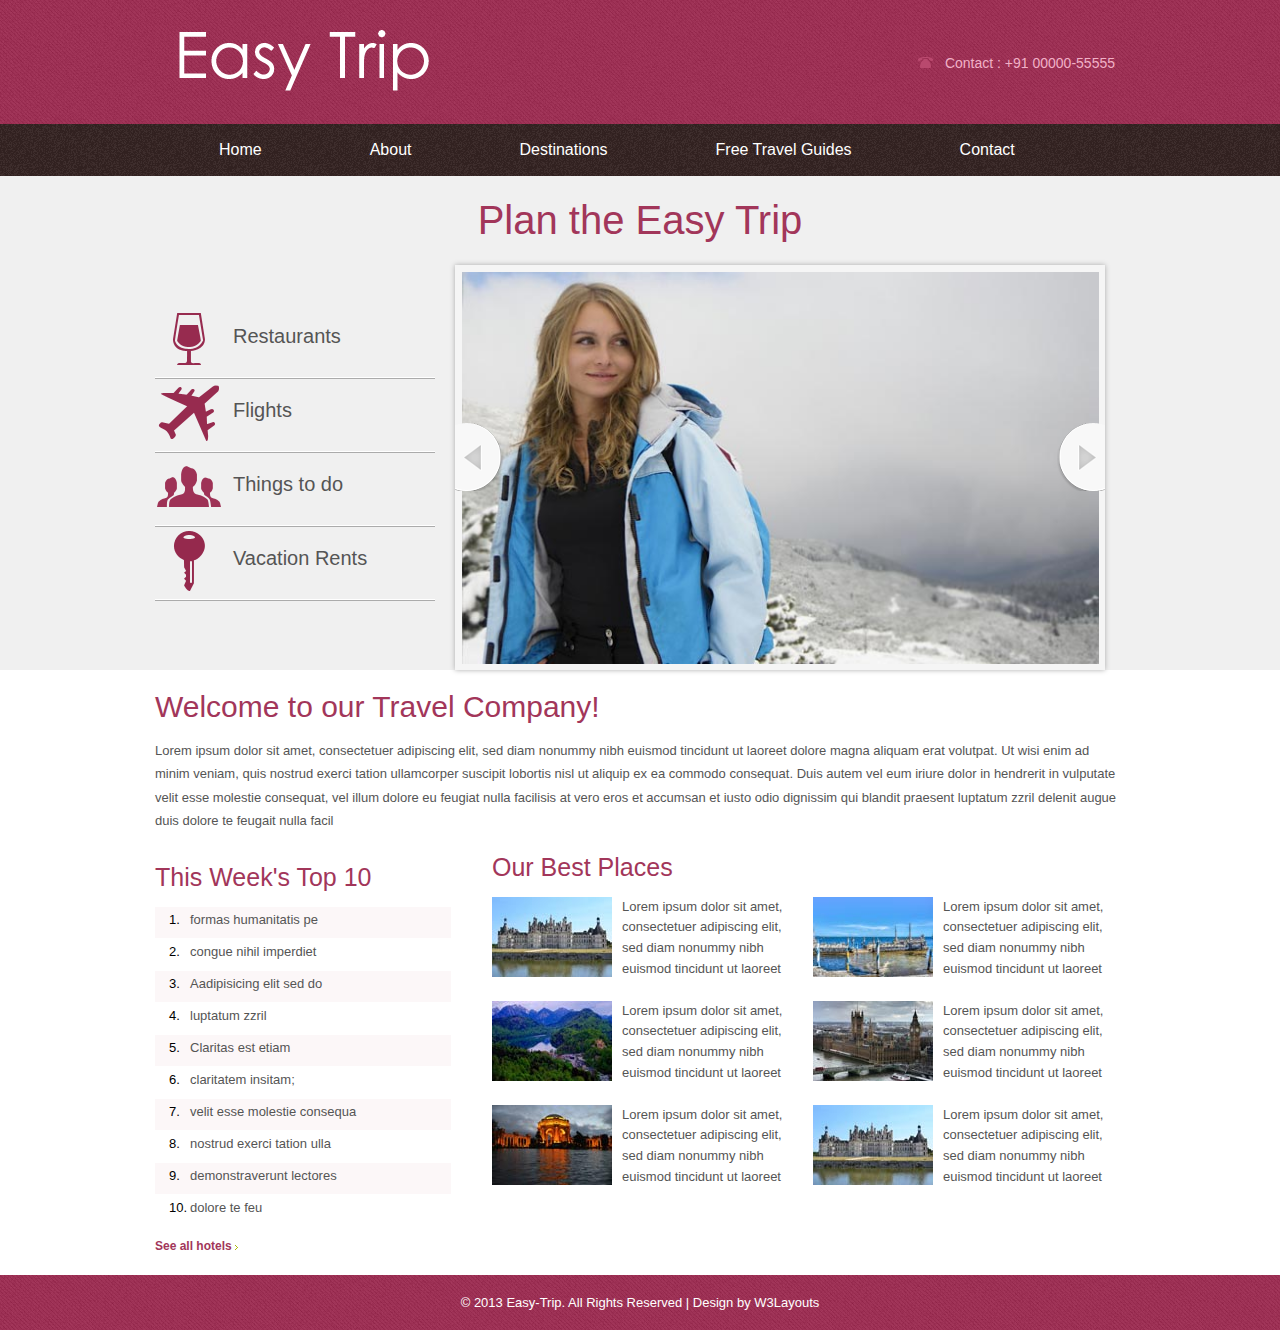
<file: Traversal/web/index.html>
﻿<!--
Author: W3layouts
Author URL: http://w3layouts.com
License: Creative Commons Attribution 3.0 Unported
License URL: http://creativecommons.org/licenses/by/3.0/
-->
<!DOCTYPE HTML>
<html>
<head>
<title>Free Easy-Trip Website Template | Home :: w3layouts</title>
<meta http-equiv="Content-Type" content="text/html; charset=utf-8" />
<link rel="stylesheet" href="css/style.css" type="text/css" media="all" />
<meta name="viewport" content="width=device-width, initial-scale=1, maximum-scale=1">
<link href="css/slider.css" rel="stylesheet" type="text/css" media="all"/>
<script src="js/jquery.min.js"></script>
  <script src="js/responsiveslides.min.js"></script>

  <script>
    // You can also use "$(window).load(function() {"
    $(function () {
      // Slideshow 1
      $("#slider1").responsiveSlides({
         auto: true,
		 nav: true,
		 speed: 500,
		 namespace: "callbacks",
      });
    });
  </script>
</head>
<body>
<div class="header">
<div class="wrap">
<div class="logo"><a href="index.html"><img src="images/logo.png" alt="" /></a></div>
   <div class="con-right">
			<div class="grid1-l-img">
				<img src="images/contact.png" alt="">
			</div>
			<div class="grid1-l-desc">
				<p>Contact : +91 00000-55555</p>
			</div>
			<div class="clear"></div>
	</div>
    <div class="clear"></div>
     </div>
</div>
<div class="header-bottom">
    	<div class="wrap">
    		<ul id="nav">
                <li><a href="index.html">Home</a></li>
                <li><a class="hsubs" href="about.html">About</a></li>
                <li><a class="hsubs" href="destinations.html">Destinations</a>
                    <ul class="subs">
                        <li><a href="#">Hotels</a></li>
                        <li><a href="#">Restaurants</a></li>
                        <li><a href="#">Beach Resorts</a></li>
                    </ul>
                </li>
                <li><a class="hsubs" href="destinations.html">Free Travel Guides</a></li>
                <li><a href="contact.html">Contact</a></li>
        </ul>
       </div>
</div>
<div class="header-banner">
<div class="wrap">
	<div class="banner">
		<div class="indent">
                <h2 class="indent-left margin-bot">Plan the Easy Trip</h2>		
				<div class="banner-left">
				   	<div class="con-text">
							<div class="grid1-img">
								<img src="images/glass.png" alt="">
							</div>
							<div class="grid1-desc">
								<p>Restaurants</p>
							</div>
							<div class="clear"></div>
					</div>
					<div class="con-text">
							<div class="grid1-img">
								<img src="images/flight.png" alt="">
							</div>
							<div class="grid1-desc">
								<p>Flights</p>
							</div>
							<div class="clear"></div>
					</div>
	<div class="con-text">
			<div class="grid1-img">
				<img src="images/group.png" alt="">
			</div>
			<div class="grid1-desc">
				<p>Things to do</p>
			</div>
			<div class="clear"></div>
	</div>
	<div class="con-text">
			<div class="grid1-img">
				<img src="images/key.png" alt="">
			</div>
			<div class="grid1-desc">
				<p>Vacation Rents</p>
			</div>
			<div class="clear"></div>
	</div>
   <div class="clear"></div>
</div>
<div class="header_bottom_right_images">

 <div class="slider">
	    <ul class="rslides" id="slider1">
	      <li><img src="images/img1.jpg" alt=""></li>
	      <li><img src="images/img2.jpg" alt=""></li>
	      <li><img src="images/img3.jpg" alt=""></li>
		   <li><img src="images/img4.jpg" alt=""></li>
	    </ul>
    </div>
	       </div>                                        
	</div>
    <div class="clear"></div>
      </div>
      	<div class="clear"></div>
      </div>
      </div>
     <div class"content">
      	<div class="wrap">
      		<div class="wrapper">
      	<div class="con-top">
      		<h3>Welcome to our Travel Company!</h3>
      		<p>Lorem ipsum dolor sit amet, consectetuer adipiscing elit, sed diam nonummy nibh euismod tincidunt ut laoreet dolore magna aliquam erat volutpat. Ut wisi enim ad minim veniam, quis nostrud exerci tation ullamcorper suscipit lobortis nisl ut aliquip ex ea commodo consequat. Duis autem vel eum iriure dolor in hendrerit in vulputate velit esse molestie consequat, vel illum dolore eu feugiat nulla facilisis at vero eros et accumsan et iusto odio dignissim qui blandit praesent luptatum zzril delenit augue duis dolore te feugait nulla facil</p>
      	</div>
      
      		<div class="grids">
      	<div class="box1">
                                <div class="padding">
                                    <h4>This Week's Top 10</h4>
                                    <ul class="list list-pad">
                                        <li class="list-bg"><span>1.</span><a href="#">formas humanitatis pe</a></li>
                                        <li class="list-bg1"><span>2.</span><a href="#">congue nihil imperdiet</a></li>
                                        <li class="list-bg"><span>3.</span><a href="#">Aadipisicing elit sed do</a></li>
                                        <li class="list-bg1"><span>4.</span><a href="#">luptatum zzril  </a></li>
                                        <li class="list-bg"><span>5.</span><a href="#">Claritas est etiam</a></li>
                                        <li class="list-bg1"><span>6.</span><a href="#">claritatem insitam;</a></li>
                                        <li class="list-bg"><span>7.</span><a href="#">velit esse molestie consequa</a></li>
                                        <li class="list-bg1"><span>8.</span><a href="#">nostrud exerci tation ulla</a></li>
                                        <li class="list-bg"><span>9.</span><a href="#">demonstraverunt lectores</a></li>
                                        <li class="list-bg1"><span>10.</span><a href="#">dolore te feu</a></li>
                                    </ul>
                                    <a href="#" class="link1">See all hotels</a>
                                </div>
                        		<div class="padding1">
                                    <h4>Our Best Places</h4>
                                    <div class="box-left">
                                    <div class="bot-img">
                                    	<img src="images/pic3.jpg" alt=""/>
                                    </div>
                                      <div class="bot-desc">
                                      	<p>Lorem ipsum dolor sit amet, consectetuer adipiscing elit, sed diam nonummy nibh euismod tincidunt ut laoreet </p>
                                      </div>
                                    <div class="clear"></div>
                                    <div class="bot-img">
                                    	<img src="images/pic7.jpg" alt=""/>
                                     </div>
                                      <div class="bot-desc">
                                      	<p>Lorem ipsum dolor sit amet, consectetuer adipiscing elit, sed diam nonummy nibh euismod tincidunt ut laoreet </p>
                                     </div>
                                    <div class="clear"></div>
                                    <div class="bot-img">
                                    	<img src="images/pic8.jpg" alt=""/>
                                    </div>
                                      <div class="bot-desc">
                                      	<p>Lorem ipsum dolor sit amet, consectetuer adipiscing elit, sed diam nonummy nibh euismod tincidunt ut laoreet </p>
                              		  </div>
                                      <div class="clear"></div>
                                    </div>
                                    <div class="box1-left">
                                    <div class="bot-img">
                                    	<img src="images/pic9.jpg" alt=""/>
                                    </div>
                                      <div class="bot-desc1">
                                      	<p>Lorem ipsum dolor sit amet, consectetuer adipiscing elit, sed diam nonummy nibh euismod tincidunt ut laoreet </p>
                                     </div>
                                    <div class="clear"></div>
                                    <div class="bot-img">
                                    	<img src="images/pic10.jpg" alt=""/>
                                    </div>
                                      <div class="bot-desc1">
                                      	<p>Lorem ipsum dolor sit amet, consectetuer adipiscing elit, sed diam nonummy nibh euismod tincidunt ut laoreet </p>
                                      </div>
                                    <div class="clear"></div>
                                    <div class="bot-img">
                                    	<img src="images/pic3.jpg" alt=""/>
                                     </div>
                                      <div class="bot-desc1">
                                      	<p>Lorem ipsum dolor sit amet, consectetuer adipiscing elit, sed diam nonummy nibh euismod tincidunt ut laoreet </p>
                                      </div>
                                    <div class="clear"></div>
                                    </div>
                      </div>
                        <div class="clear"></div>      
      	</div
     </div>
      </div>
      </div></div>
<div class="footer-bottom">
<div class="wrap">	
	<div class="copy">
		<p>&copy; 2013 Easy-Trip. All Rights Reserved | Design by <a href="http://w3layouts.com">W3Layouts</a></p>
	</div>
 </div>
</div>
</body>
</html>
</file>
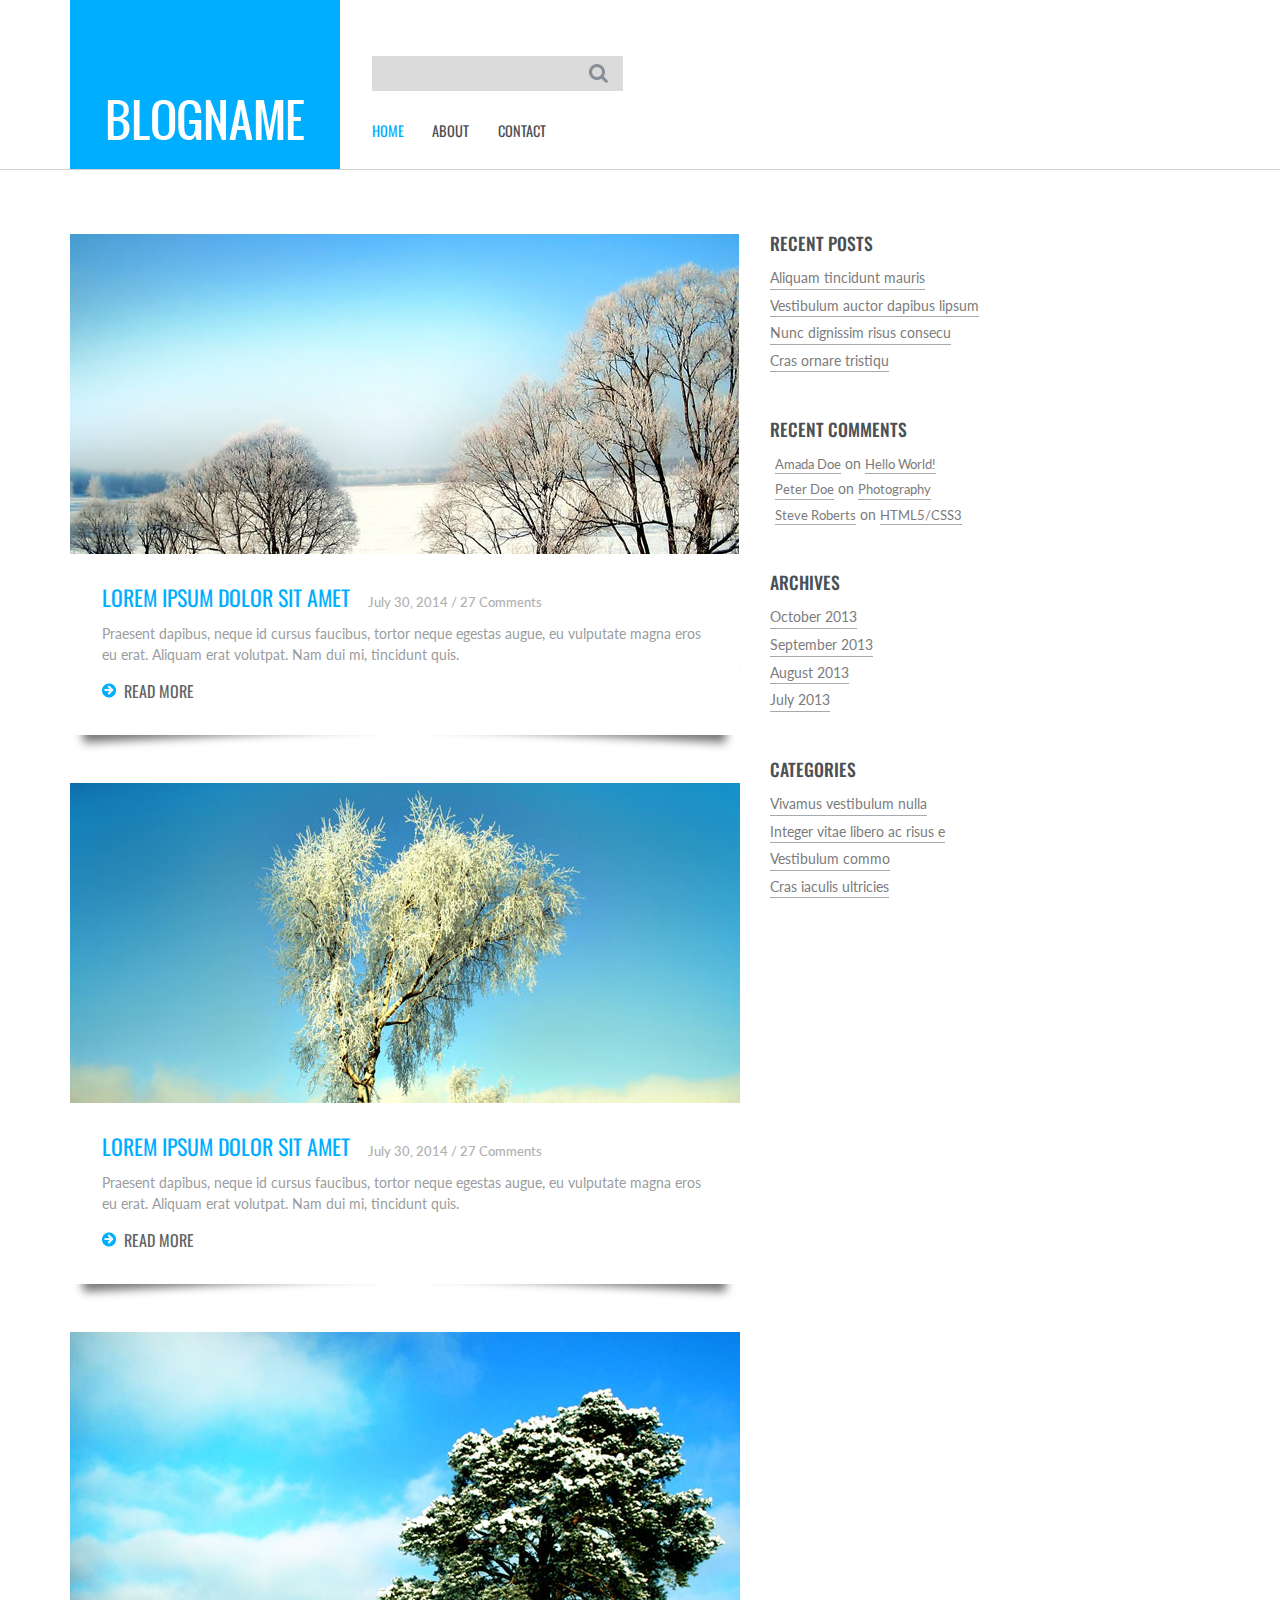
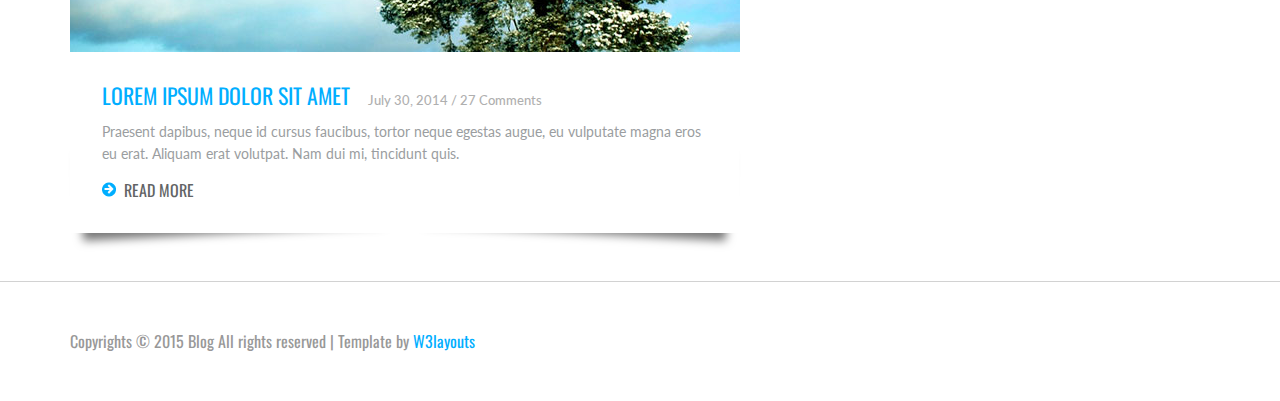
<file: Traversal/web2/index.html>
<!--
Author: W3layouts
Author URL: http://w3layouts.com
License: Creative Commons Attribution 3.0 Unported
License URL: http://creativecommons.org/licenses/by/3.0/
-->
<!DOCTYPE HTML>
<html>
<head>
	<title>Personal Blog a Blogging Category Flat Bootstarp  Responsive Website Template | Home :: w3layouts</title>
	<link href="css/bootstrap.css" rel='stylesheet' type='text/css' />
	<link href="css/style.css" rel='stylesheet' type='text/css' />
	<meta name="viewport" content="width=device-width, initial-scale=1">
	<meta http-equiv="Content-Type" content="text/html; charset=utf-8" />
	<meta name="keywords" content="Personal Blog Responsive web template, Bootstrap Web Templates, Flat Web Templates, Andriod Compatible web template, 
	Smartphone Compatible web template, free webdesigns for Nokia, Samsung, LG, SonyErricsson, Motorola web design" 
	/>
	<script type="application/x-javascript"> addEventListener("load", function() { setTimeout(hideURLbar, 0); }, false); function hideURLbar(){ window.scrollTo(0,1); } </script>
	<!----webfonts---->
		<link href='http://fonts.googleapis.com/css?family=Oswald:100,400,300,700' rel='stylesheet' type='text/css'>
		<link href='http://fonts.googleapis.com/css?family=Lato:100,300,400,700,900,300italic' rel='stylesheet' type='text/css'>
		<!----//webfonts---->
		  <script src="http://ajax.googleapis.com/ajax/libs/jquery/2.1.1/jquery.min.js"></script>
		<!--end slider -->
		<!--script-->
<script type="text/javascript" src="js/move-top.js"></script>
<script type="text/javascript" src="js/easing.js"></script>
<!--/script-->
<script type="text/javascript">
			jQuery(document).ready(function($) {
				$(".scroll").click(function(event){		
					event.preventDefault();
					$('html,body').animate({scrollTop:$(this.hash).offset().top},900);
				});
			});
</script>
<!---->

</head>
<body>
<!---header---->			
<div class="header">  
	 <div class="container">
		  <div class="logo">
			  <a href="index.html"><img src="images/logo.jpg" title="" /></a>
		  </div>
			 <!---start-top-nav---->
			 <div class="top-menu">
				 <div class="search">
					 <form>
					 <input type="text" placeholder="" required="">
					 <input type="submit" value=""/>
					 </form>
				 </div>
				  <span class="menu"> </span> 
				   <ul>
						<li class="active"><a href="index.html">HOME</a></li>						
						<li><a href="about.html">ABOUT</a></li>	
						<li><a href="contact.html">CONTACT</a></li>						
						<div class="clearfix"> </div>
				 </ul>
			 </div>
			 <div class="clearfix"></div>
					<script>
					$("span.menu").click(function(){
					$(".top-menu ul").slideToggle("slow" , function(){
					});
					});
					</script>
				<!---//End-top-nav---->					
	 </div>
</div>
<!--/header-->
<div class="content">
	 <div class="container">
		 <div class="content-grids">
			 <div class="col-md-8 content-main">
				 <div class="content-grid">					 
					 <div class="content-grid-info">
						 <img src="images/post1.jpg" alt=""/>
						 <div class="post-info">
						 <h4><a href="single.html">Lorem ipsum dolor sit amet</a>  July 30, 2014 / 27 Comments</h4>
						 <p>Praesent dapibus, neque id cursus faucibus, tortor neque egestas augue, eu vulputate magna eros eu erat. Aliquam erat volutpat. Nam dui mi, tincidunt quis.</p>
						 <a href="single.html"><span></span>READ MORE</a>
						 </div>
					 </div>
					 <div class="content-grid-info">
						 <img src="images/post2.jpg" alt=""/>
						 <div class="post-info">
						 <h4><a href="single.html">Lorem ipsum dolor sit amet</a>  July 30, 2014 / 27 Comments</h4>
						 <p>Praesent dapibus, neque id cursus faucibus, tortor neque egestas augue, eu vulputate magna eros eu erat. Aliquam erat volutpat. Nam dui mi, tincidunt quis.</p>
						 <a href="single.html"><span></span>READ MORE</a>
						 </div>
					 </div>
					 <div class="content-grid-info">
						 <img src="images/post3.jpg" alt=""/>
						 <div class="post-info">
						 <h4><a href="single.html">Lorem ipsum dolor sit amet</a>  July 30, 2014 / 27 Comments</h4>
						 <p>Praesent dapibus, neque id cursus faucibus, tortor neque egestas augue, eu vulputate magna eros eu erat. Aliquam erat volutpat. Nam dui mi, tincidunt quis.</p>
						 <a href="single.html"><span></span>READ MORE</a>
						 </div>
					 </div>
					 
				 </div>
			  </div>
			  <div class="col-md-4 content-right">
				 <div class="recent">
					 <h3>RECENT POSTS</h3>
					 <ul>
					 <li><a href="#">Aliquam tincidunt mauris</a></li>
					 <li><a href="#">Vestibulum auctor dapibus  lipsum</a></li>
					 <li><a href="#">Nunc dignissim risus consecu</a></li>
					 <li><a href="#">Cras ornare tristiqu</a></li>
					 </ul>
				 </div>
				 <div class="comments">
					 <h3>RECENT COMMENTS</h3>
					 <ul>
					 <li><a href="#">Amada Doe </a> on <a href="#">Hello World!</a></li>
					 <li><a href="#">Peter Doe </a> on <a href="#"> Photography</a></li>
					 <li><a href="#">Steve Roberts  </a> on <a href="#">HTML5/CSS3</a></li>
					 </ul>
				 </div>
				 <div class="clearfix"></div>
				 <div class="archives">
					 <h3>ARCHIVES</h3>
					 <ul>
					 <li><a href="#">October 2013</a></li>
					 <li><a href="#">September 2013</a></li>
					 <li><a href="#">August 2013</a></li>
					 <li><a href="#">July 2013</a></li>
					 </ul>
				 </div>
				 <div class="categories">
					 <h3>CATEGORIES</h3>
					 <ul>
					 <li><a href="#">Vivamus vestibulum nulla</a></li>
					 <li><a href="#">Integer vitae libero ac risus e</a></li>
					 <li><a href="#">Vestibulum commo</a></li>
					 <li><a href="#">Cras iaculis ultricies</a></li>
					 </ul>
				 </div>
				 <div class="clearfix"></div>
			  </div>
			  <div class="clearfix"></div>
		  </div>
	  </div>
</div>
<!---->
<div class="footer">
	 <div class="container">
	 <p>Copyrights © 2015 Blog All rights reserved | Template by <a href="http://w3layouts.com/">W3layouts</a></p>
	 </div>
</div>
</file>
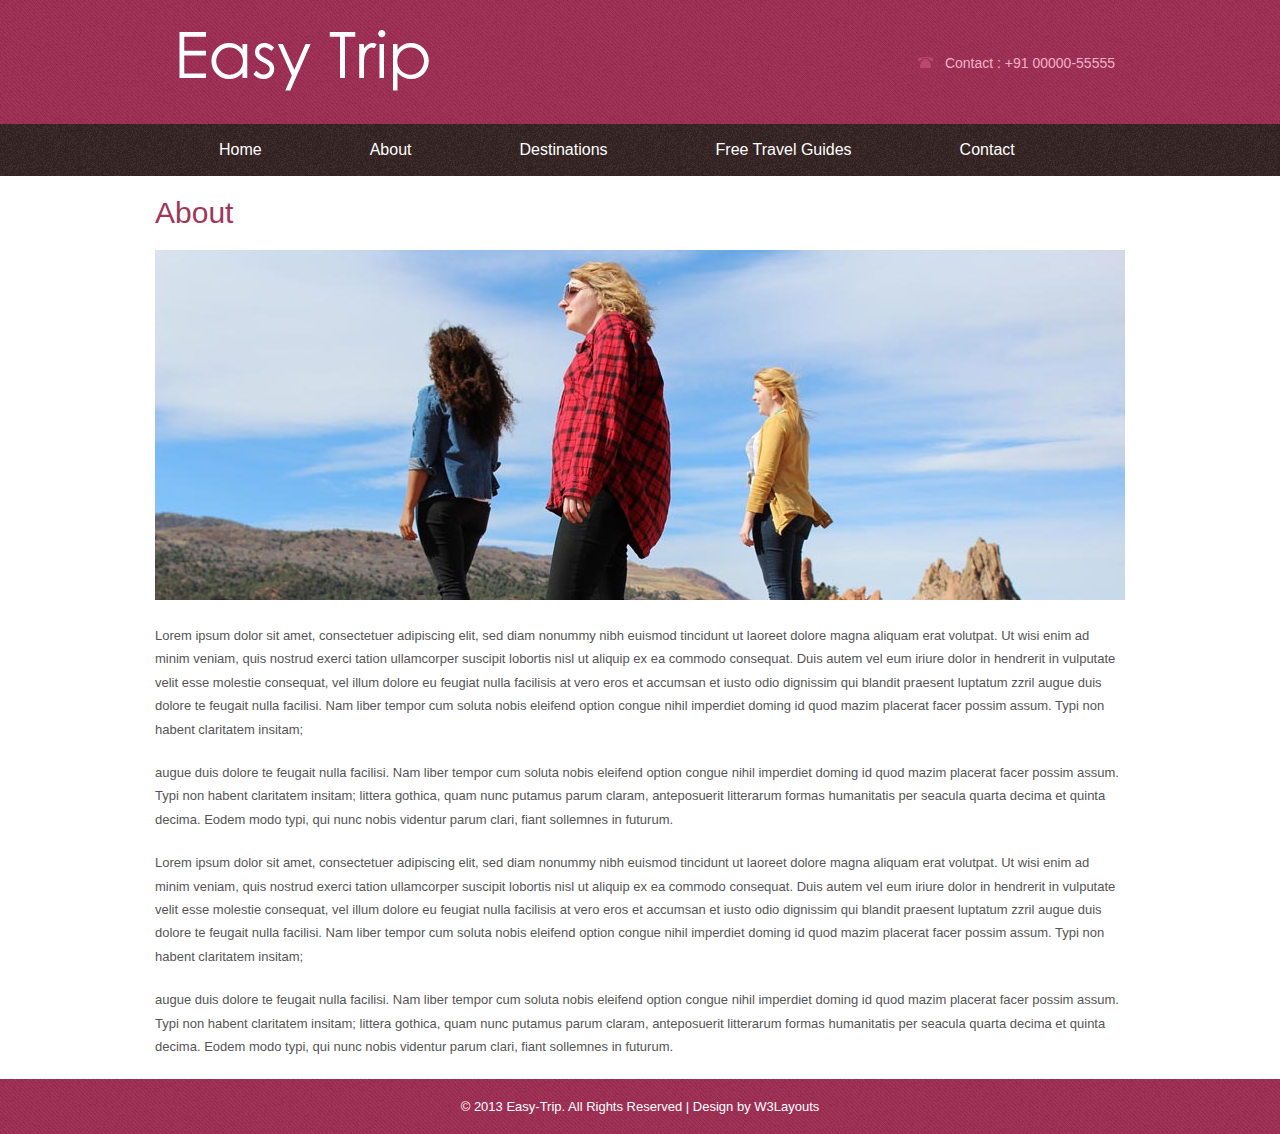
<file: Traversal/web/about.html>
<!--
Author: W3layouts
Author URL: http://w3layouts.com
License: Creative Commons Attribution 3.0 Unported
License URL: http://creativecommons.org/licenses/by/3.0/
-->
<!DOCTYPE HTML>
<html>
<head>
<title>Free Easy-Trip Website Template | About :: w3layouts</title>
<meta http-equiv="Content-Type" content="text/html; charset=utf-8" />
<link rel="stylesheet" href="css/style.css" type="text/css" media="all" />
<meta name="viewport" content="width=device-width, initial-scale=1, maximum-scale=1">
<link href="css/slider.css" rel="stylesheet" type="text/css" media="all"/>
</head>
<body>
<div class="header">
<div class="wrap">
<div class="logo"><a href="index.html"><img src="images/logo.png" alt="" /></a></div>
   <div class="con-right">
			<div class="grid1-l-img">
				<img src="images/contact.png" alt="">
			</div>
			<div class="grid1-l-desc">
				<p>Contact : +91 00000-55555</p>
			</div>
			<div class="clear"></div>
	</div>
    <div class="clear"></div>
     </div>
</div>
    <div class="header-bottom">
    	<div class="wrap">
    		<ul id="nav">
                <li><a href="index.html">Home</a></li>
                <li><a class="hsubs" href="about.html">About</a></li>
                <li><a class="hsubs" href="destinations.html">Destinations</a>
                    <ul class="subs">
                        <li><a href="#">Hotels</a></li>
                        <li><a href="#">Restaurants</a></li>
                        <li><a href="#">Beach Resorts</a></li>
                    </ul>
                </li>
                <li><a class="hsubs" href="destinations.html">Free Travel Guides</a></li>
                <li><a href="contact.html">Contact</a></li>
        </ul>
       </div>
</div>
<div class="content">
	<div class="wrap">
	 <div class="about">
		<h3>About</h3>
		<img src="images/about_banner.jpg" alt=""/>
		<p>Lorem ipsum dolor sit amet, consectetuer adipiscing elit, sed diam nonummy nibh euismod tincidunt ut laoreet dolore magna aliquam erat volutpat. Ut wisi enim ad minim veniam, quis nostrud exerci tation ullamcorper suscipit lobortis nisl ut aliquip ex ea commodo consequat. Duis autem vel eum iriure dolor in hendrerit in vulputate velit esse molestie consequat, vel illum dolore eu feugiat nulla facilisis at vero eros et accumsan et iusto odio dignissim qui blandit praesent luptatum zzril augue duis dolore te feugait nulla facilisi. Nam liber tempor cum soluta nobis eleifend option congue nihil imperdiet doming id quod mazim placerat facer possim assum. Typi non habent claritatem insitam; </p>
		<p>augue duis dolore te feugait nulla facilisi. Nam liber tempor cum soluta nobis eleifend option congue nihil imperdiet doming id quod mazim placerat facer possim assum. Typi non habent claritatem insitam; littera gothica, quam nunc putamus parum claram, anteposuerit litterarum formas humanitatis per seacula quarta decima et quinta decima. Eodem modo typi, qui nunc nobis videntur parum clari, fiant sollemnes in futurum.</p>
		<p>Lorem ipsum dolor sit amet, consectetuer adipiscing elit, sed diam nonummy nibh euismod tincidunt ut laoreet dolore magna aliquam erat volutpat. Ut wisi enim ad minim veniam, quis nostrud exerci tation ullamcorper suscipit lobortis nisl ut aliquip ex ea commodo consequat. Duis autem vel eum iriure dolor in hendrerit in vulputate velit esse molestie consequat, vel illum dolore eu feugiat nulla facilisis at vero eros et accumsan et iusto odio dignissim qui blandit praesent luptatum zzril augue duis dolore te feugait nulla facilisi. Nam liber tempor cum soluta nobis eleifend option congue nihil imperdiet doming id quod mazim placerat facer possim assum. Typi non habent claritatem insitam; </p>
		<p>augue duis dolore te feugait nulla facilisi. Nam liber tempor cum soluta nobis eleifend option congue nihil imperdiet doming id quod mazim placerat facer possim assum. Typi non habent claritatem insitam; littera gothica, quam nunc putamus parum claram, anteposuerit litterarum formas humanitatis per seacula quarta decima et quinta decima. Eodem modo typi, qui nunc nobis videntur parum clari, fiant sollemnes in futurum.</p>
	</div>
	</div>
	</div>
<div class="footer-bottom">
<div class="wrap">	
	<div class="copy">
		<p>&copy; 2013 Easy-Trip. All Rights Reserved | Design by <a href="http://w3layouts.com">W3Layouts</a></p>
	</div>
 </div>
</div>
</body>
</html>
</file>
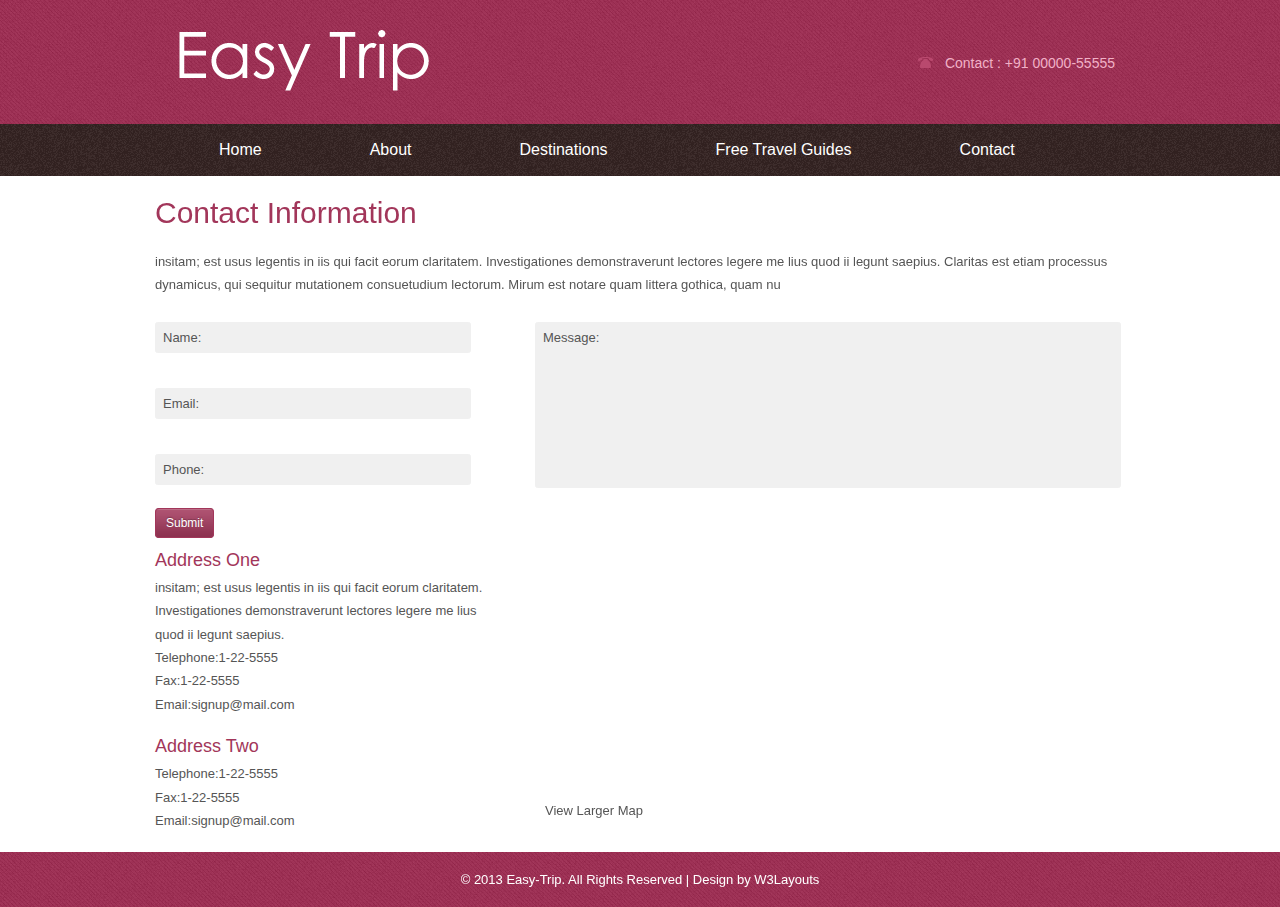
<file: Traversal/web/contact.html>
<!--
Author: W3layouts
Author URL: http://w3layouts.com
License: Creative Commons Attribution 3.0 Unported
License URL: http://creativecommons.org/licenses/by/3.0/
-->
<!DOCTYPE HTML>
<html>
<head>
<title>Free Easy-Trip Website Template | Contact :: w3layouts</title>
<meta http-equiv="Content-Type" content="text/html; charset=utf-8" />
<link rel="stylesheet" href="css/style.css" type="text/css" media="all" />
<meta name="viewport" content="width=device-width, initial-scale=1, maximum-scale=1">
<link href="css/slider.css" rel="stylesheet" type="text/css" media="all"/>
</head>
<body>
<div class="header">
<div class="wrap">
<div class="logo"><a href="index.html"><img src="images/logo.png" alt="" /></a></div>
   <div class="con-right">
			<div class="grid1-l-img">
				<img src="images/contact.png" alt="">
			</div>
			<div class="grid1-l-desc">
				<p>Contact : +91 00000-55555</p>
			</div>
			<div class="clear"></div>
	</div>
    <div class="clear"></div>
     </div>
</div>
    <div class="header-bottom">
    	<div class="wrap">
    		<ul id="nav">
                <li><a href="index.html">Home</a></li>
                <li><a class="hsubs" href="about.html">About</a></li>
                <li><a class="hsubs" href="destinations.html">Destinations</a>
                    <ul class="subs">
                        <li><a href="#">Hotels</a></li>
                        <li><a href="#">Restaurants</a></li>
                        <li><a href="#">Beach Resorts</a></li>
                    </ul>
                </li>
                <li><a class="hsubs" href="destinations.html">Free Travel Guides</a></li>
                <li><a href="contact.html">Contact</a></li>
        </ul>
         </div>
</div>
<div class="contact">
	<div class="wrap">
						<div class="contact-top">
						<h3>Contact Information</h3>
						<p> insitam; est usus legentis in iis qui facit eorum claritatem. Investigationes demonstraverunt lectores legere me lius quod ii legunt saepius. Claritas est etiam processus dynamicus, qui sequitur mutationem consuetudium lectorum. Mirum est notare quam littera gothica, quam nu</p>
						</div>
					<div class="form">
	                	<form class="cmxform" id="contactForm" method="post">
		                <div>
							<input type="text" class="textbox" value="Name:" onfocus="this.value = '';" onblur="if (this.value == '') {this.value = 'Name';}">
						</div>
						<div>
							<input type="text" class="textbox" value="Email:" onfocus="this.value = '';" onblur="if (this.value == '') {this.value = 'Email';}">
						</div>
						<div>
							<input type="text" class="textbox" value="Phone:" onfocus="this.value = '';" onblur="if (this.value == '') {this.value = 'Phone';}">
						</div>
		               <div>
						  	<p><span class="read">Submit</span></p>
					   </div>
	              </form>
           	 </div>
           	 	<div class="form1">
           	 				<div>
				<textarea value="Message:" onfocus="this.value = '';" onblur="if (this.value == '') {this.value = 'Message';}">Message:</textarea>
			</div>
		    </div>
		    <div class="clear"></div>
		     <div class="contact-bottom">
		        <div class="contact-left">
		        	 <div class="contact-add">
						<h3>Address One</h3>
						<p> insitam; est usus legentis in iis qui facit eorum claritatem. Investigationes demonstraverunt lectores legere me lius quod ii legunt saepius.</p>	
						<p>Telephone:1-22-5555</p>
						<p>Fax:1-22-5555</p>
						<p>Email:<a href="mailto:signup@gmail.com">signup@mail.com</a></p>
					</div>
				 <div class="contact-add">
					<h3>Address Two</h3>	
					<p>Telephone:1-22-5555</p>
					<p>Fax:1-22-5555</p>
					<p>Email:<a href="mailto:signup@gmail.com">signup@mail.com</a></p>
				</div>
				</div>
		         <div class="contact-map">
		               <iframe width="580" height="250" frameborder="0" scrolling="no" marginheight="0" marginwidth="0" src="http://maps.google.co.in/maps?f=q&amp;source=s_q&amp;hl=en&amp;geocode=&amp;q=Rashelle+Way,+San+Ramon,+CA,+United+States&amp;aq=0&amp;oq=rash&amp;sll=44.308127,-111.75293&amp;sspn=22.280521,53.569336&amp;ie=UTF8&amp;hq=&amp;hnear=Rashelle+Way,+San+Ramon,+Contra+Costa,+California+94582,+United+States&amp;ll=37.768294,-121.922369&amp;spn=0.001503,0.00327&amp;t=m&amp;z=14&amp;iwloc=A&amp;output=embed"></iframe><br><small><a href="http://maps.google.co.in/maps?f=q&amp;source=embed&amp;hl=en&amp;geocode=&amp;q=Rashelle+Way,+San+Ramon,+CA,+United+States&amp;aq=0&amp;oq=rash&amp;sll=44.308127,-111.75293&amp;sspn=22.280521,53.569336&amp;ie=UTF8&amp;hq=&amp;hnear=Rashelle+Way,+San+Ramon,+Contra+Costa,+California+94582,+United+States&amp;ll=37.768294,-121.922369&amp;spn=0.001503,0.00327&amp;t=m&amp;z=14&amp;iwloc=A" style="color: #555;text-align:left">View Larger Map</a></small>
		         </div>
		         <div class="clear"></div>
           	 </div>
			 <div class="clear"></div>
		</div>
</div>
<div class="footer-bottom">
<div class="wrap">	
	<div class="copy">
		<p>&copy; 2013 Easy-Trip. All Rights Reserved | Design by <a href="http://w3layouts.com">W3Layouts</a></p>
	</div>
 </div>
</div>
</body>
</html>
</file>
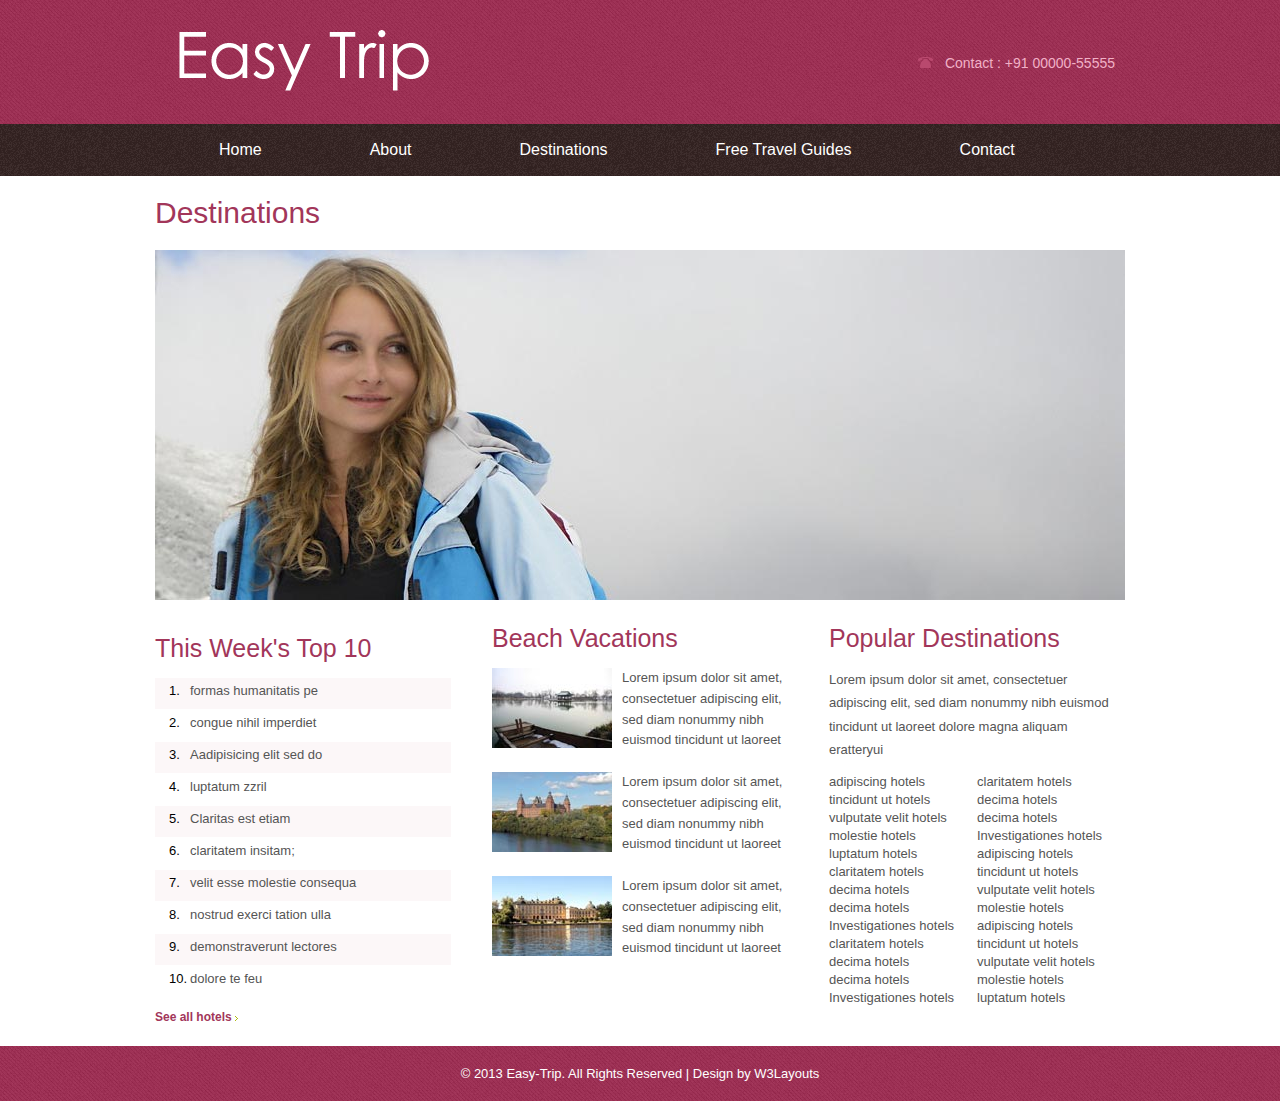
<file: Traversal/web/destinations.html>
<!--
Author: W3layouts
Author URL: http://w3layouts.com
License: Creative Commons Attribution 3.0 Unported
License URL: http://creativecommons.org/licenses/by/3.0/
-->
<!DOCTYPE HTML>
<html>
<head>
<title>Free Easy-Trip Website Template | Destinations :: w3layouts</title>
<meta http-equiv="Content-Type" content="text/html; charset=utf-8" />
<link rel="stylesheet" href="css/style.css" type="text/css" media="all" />
<meta name="viewport" content="width=device-width, initial-scale=1, maximum-scale=1">
<link href="css/slider.css" rel="stylesheet" type="text/css" media="all"/>
</head>
<body>
<div class="header">
<div class="wrap">
<div class="logo"><a href="index.html"><img src="images/logo.png" alt="" /></a></div>
   <div class="con-right">
			<div class="grid1-l-img">
				<img src="images/contact.png" alt="">
			</div>
			<div class="grid1-l-desc">
				<p>Contact : +91 00000-55555</p>
			</div>
			<div class="clear"></div>
	</div>
    <div class="clear"></div>
     </div>
</div>
    <div class="header-bottom">
    	<div class="wrap">
          <ul id="nav">
                <li><a href="index.html">Home</a></li>
                <li><a class="hsubs" href="about.html">About</a></li>
                <li><a class="hsubs" href="destinations.html">Destinations</a>
                    <ul class="subs">
                        <li><a href="#">Hotels</a></li>
                        <li><a href="#">Restaurants</a></li>
                        <li><a href="#">Beach Resorts</a></li>
                    </ul>
                </li>
                <li><a class="hsubs" href="destinations.html">Free Travel Guides</a></li>
                <li><a href="contact.html">Contact</a></li>
        </ul>
   </div>
</div>
<div class="content">
	<div class="wrap">
	 <div class="about">
		<h3>Destinations</h3>
		<img src="images/dest_banner.jpg" alt=""/>
	</div>
	<div class="grids">
      	<div class="box1">
                                <div class="padding">
                                    <h4>This Week's Top 10</h4>
                                    <ul class="list list-pad">
                                        <li class="list-bg"><span>1.</span><a href="#">formas humanitatis pe</a></li>
                                        <li class="list-bg1"><span>2.</span><a href="#">congue nihil imperdiet</a></li>
                                        <li class="list-bg"><span>3.</span><a href="#">Aadipisicing elit sed do</a></li>
                                        <li class="list-bg1"><span>4.</span><a href="#">luptatum zzril  </a></li>
                                        <li class="list-bg"><span>5.</span><a href="#">Claritas est etiam</a></li>
                                        <li class="list-bg1"><span>6.</span><a href="#">claritatem insitam;</a></li>
                                        <li class="list-bg"><span>7.</span><a href="#">velit esse molestie consequa</a></li>
                                        <li class="list-bg1"><span>8.</span><a href="#">nostrud exerci tation ulla</a></li>
                                        <li class="list-bg"><span>9.</span><a href="#">demonstraverunt lectores</a></li>
                                        <li class="list-bg1"><span>10.</span><a href="#">dolore te feu</a></li>
                                    </ul>
                                    <a href="#" class="link1">See all hotels</a>
                                </div>
                                 <div class="desti-middle">
                                 	<h4>Beach Vacations</h4>
                                 	<div class="box-left">
                                    <div class="bot-img">
                                    	<img src="images/pic6.jpg" alt=""/>
                                    </div>
                                      <div class="bot-desc">
                                      	<p>Lorem ipsum dolor sit amet, consectetuer adipiscing elit, sed diam nonummy nibh euismod tincidunt ut laoreet </p>
                                      </div>
                                    <div class="clear"></div>
                                    	</div>	
                                  <div class="box-left">
                                     <div class="bot-img">
                                    	<img src="images/pic4.jpg" alt=""/>
                                    </div>
                                      <div class="bot-desc">
                                      	<p>Lorem ipsum dolor sit amet, consectetuer adipiscing elit, sed diam nonummy nibh euismod tincidunt ut laoreet </p>
                                      </div>
                                     <div class="clear"></div>
                                    </div>	
                                    <div class="box-left">
                                    <div class="bot-img">
                                    	<img src="images/pic5.jpg" alt=""/>
                                    </div>
                                      <div class="bot-desc">
                                      	<p>Lorem ipsum dolor sit amet, consectetuer adipiscing elit, sed diam nonummy nibh euismod tincidunt ut laoreet </p>
                                       </div>
                                    <div class="clear"></div>
                                    	</div>	
                                 </div>
                              	 <div class="desti-right">
                                 	<h4>Popular Destinations</h4>
                                 	<p>Lorem ipsum dolor sit amet, consectetuer adipiscing elit, sed diam nonummy nibh euismod tincidunt ut laoreet dolore magna aliquam eratteryui</p>
                                 	<div class="desti-text">
                                 		<ul class="list1">
                                            <li><a href="#">adipiscing hotels</a></li>
                                            <li><a href="#"> tincidunt ut hotels</a></li>
                                            <li><a href="#">vulputate velit hotels</a></li>
                                            <li><a href="#">molestie hotels</a></li>
                                            <li><a href="#">luptatum hotels</a></li>
                                            <li><a href="#">claritatem hotels</a></li>
                                            <li><a href="#">decima hotels</a></li>
                                            <li><a href="#">decima hotels</a></li>
                                            <li><a href="#">Investigationes hotels</a></li>
                                             <li><a href="#">claritatem hotels</a></li>
                                            <li><a href="#">decima hotels</a></li>
                                            <li><a href="#">decima hotels</a></li>
                                            <li><a href="#">Investigationes hotels</a></li>
                                        </ul>
                                 	</div>
                                 	<div class="desti-text">
                                 		<ul class="list1">
                                            <li><a href="#">claritatem hotels</a></li>
                                            <li><a href="#">decima hotels</a></li>
                                            <li><a href="#">decima hotels</a></li>
                                            <li><a href="#">Investigationes hotels</a></li>
                                           	<li><a href="#">adipiscing hotels</a></li>
                                            <li><a href="#"> tincidunt ut hotels</a></li>
                                            <li><a href="#">vulputate velit hotels</a></li>
                                            <li><a href="#">molestie hotels</a></li>
                                            <li><a href="#">adipiscing hotels</a></li>
                                            <li><a href="#"> tincidunt ut hotels</a></li>
                                            <li><a href="#">vulputate velit hotels</a></li>
                                            <li><a href="#">molestie hotels</a></li>
                                            <li><a href="#">luptatum hotels</a></li>
                                        </ul>
                                 		
                                 	</div>
                              	</div>
                              <div class="clear"></div>  
                              </div>  
                               <div class="clear"></div>    
   </div>
	</div>
	</div>
<div class="footer-bottom">
<div class="wrap">	
	<div class="copy">
		<p>&copy; 2013 Easy-Trip. All Rights Reserved | Design by <a href="http://w3layouts.com">W3Layouts</a></p>
	</div>
 </div>
</div>
</body>
</html>
</file>
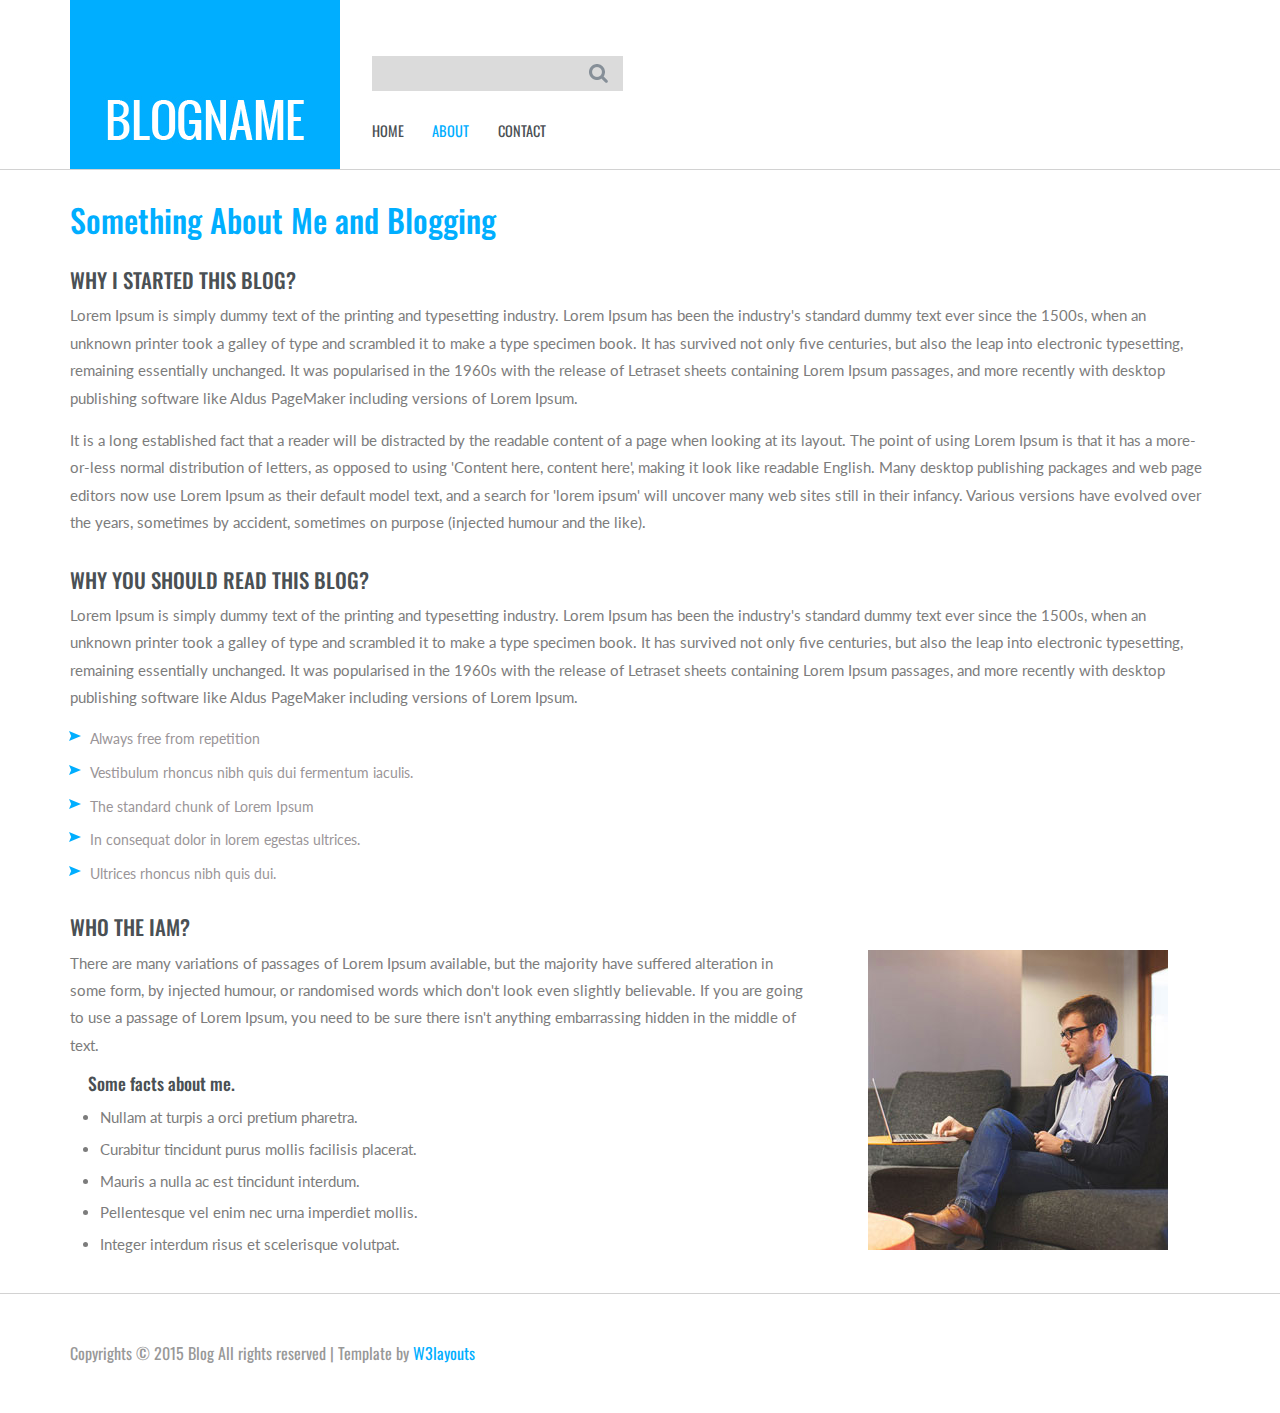
<file: Traversal/web2/about.html>
<!--
Author: W3layouts
Author URL: http://w3layouts.com
License: Creative Commons Attribution 3.0 Unported
License URL: http://creativecommons.org/licenses/by/3.0/
-->
<!DOCTYPE HTML>
<html>
<head>
	<title>Personal Blog a Blogging Category Flat Bootstarp  Responsive Website Template | About :: w3layouts</title>
	<link href="css/bootstrap.css" rel='stylesheet' type='text/css' />
	<link href="css/style.css" rel='stylesheet' type='text/css' />
	<meta name="viewport" content="width=device-width, initial-scale=1">
	<meta http-equiv="Content-Type" content="text/html; charset=utf-8" />
	<meta name="keywords" content="Personal Blog Responsive web template, Bootstrap Web Templates, Flat Web Templates, Andriod Compatible web template, 
	Smartphone Compatible web template, free webdesigns for Nokia, Samsung, LG, SonyErricsson, Motorola web design" 
	/>
	<script type="application/x-javascript"> addEventListener("load", function() { setTimeout(hideURLbar, 0); }, false); function hideURLbar(){ window.scrollTo(0,1); } </script>
	<!----webfonts---->
		<link href='http://fonts.googleapis.com/css?family=Oswald:100,400,300,700' rel='stylesheet' type='text/css'>
		<link href='http://fonts.googleapis.com/css?family=Lato:100,300,400,700,900,300italic' rel='stylesheet' type='text/css'>
		<!----//webfonts---->
		  <script src="http://ajax.googleapis.com/ajax/libs/jquery/2.1.1/jquery.min.js"></script>
		<!--end slider -->
		<!--script-->
<script type="text/javascript" src="js/move-top.js"></script>
<script type="text/javascript" src="js/easing.js"></script>
<!--/script-->
<script type="text/javascript">
			jQuery(document).ready(function($) {
				$(".scroll").click(function(event){		
					event.preventDefault();
					$('html,body').animate({scrollTop:$(this.hash).offset().top},900);
				});
			});
</script>
<!---->

</head>
<body>
<!---header---->			
<div class="header">  
	 <div class="container">
		  <div class="logo">
			  <a href="index.html"><img src="images/logo.jpg" title="" /></a>
		  </div>
			 <!---start-top-nav---->
			 <div class="top-menu">
				 <div class="search">
					 <form>
					 <input type="text" placeholder="" required="">
					 <input type="submit" value=""/>
					 </form>
				 </div>
				  <span class="menu"> </span> 
				   <ul>
						<li><a href="index.html">HOME</a></li>						
						<li class="active"><a href="about.html">ABOUT</a></li>	
						<li><a href="contact.html">CONTACT</a></li>						
						<div class="clearfix"> </div>
				 </ul>
			 </div>
			 <div class="clearfix"></div>
					<script>
					$("span.menu").click(function(){
					$(".top-menu ul").slideToggle("slow" , function(){
					});
					});
					</script>
				<!---//End-top-nav---->					
	 </div>
</div>
<!--/header-->
<div class="about-content">
	 <div class="container">
		 <h2>Something About Me and Blogging</h2>
		 <div class="about-section">
			 <div class="about-grid">
				 <h3>WHY I STARTED THIS BLOG?</h3>
				 <p>Lorem Ipsum is simply dummy text of the printing and typesetting industry. Lorem Ipsum has been the industry's standard dummy text ever since the 1500s, when an unknown printer took a galley of type and scrambled it to make a type specimen book. 
				 It has survived not only five centuries, but also the leap into electronic typesetting, remaining essentially unchanged. It was popularised in the 1960s with the release of Letraset sheets containing Lorem Ipsum passages, and more recently with desktop publishing software like Aldus PageMaker including
				 versions of Lorem Ipsum.</p>
				 <p>It is a long established fact that a reader will be distracted by the readable content of a page when looking at its layout. The point of using Lorem Ipsum is that it has a more-or-less normal distribution of letters, as opposed to using 'Content here, content here', making it look like readable English. Many desktop publishing packages 
				 and web page editors now use Lorem Ipsum as their default model text, and a search for 'lorem ipsum' will uncover many web sites still in their infancy. Various versions have evolved over the years, sometimes by accident, sometimes on purpose (injected humour and the like).</p>
			 </div>
			 <div class="about-grid2">
				 <h3>WHY YOU SHOULD READ THIS BLOG?</h3>
				 <p>Lorem Ipsum is simply dummy text of the printing and typesetting industry. Lorem Ipsum has been the industry's standard dummy text ever since the 1500s, when an unknown printer took a galley of type and scrambled it to make a type specimen book. 
				 It has survived not only five centuries, but also the leap into electronic typesetting, remaining essentially unchanged. It was popularised in the 1960s with the release of Letraset sheets containing Lorem Ipsum passages, and more recently with desktop publishing software like Aldus PageMaker including
				 versions of Lorem Ipsum.</p>	
				 <ul>
					 <li><a href="#">Always free from repetition</a></li>
					 <li><a href="#">Vestibulum rhoncus nibh quis dui fermentum iaculis.</a></li>
					 <li><a href="#">The standard chunk of Lorem Ipsum</a></li>
					 <li><a href="#">In consequat dolor in lorem egestas ultrices.</a></li>
					 <li><a href="#">Ultrices rhoncus nibh quis dui.</a></li>
				 </ul>	
			 </div>
			 <div class="who-iam">
				 <h3>WHO THE IAM?</h3>
				 <div class="man-info">
					 <p>There are many variations of passages of Lorem Ipsum available, but the majority have suffered alteration in some form, by injected humour, or randomised words which don't look even slightly believable. If you are going to use a passage of Lorem Ipsum, you need to be sure there isn't anything embarrassing hidden in the middle of text. </p>
				     <h4>Some facts about me.</h4>  
					 <li>Nullam at turpis a orci pretium pharetra.</li>
					 <li>Curabitur tincidunt purus mollis facilisis placerat.</li>
					 <li>Mauris a nulla ac est tincidunt interdum.</li>
					 <li>Pellentesque vel enim nec urna imperdiet mollis.</li>
					 <li>Integer interdum risus et scelerisque volutpat.</li>
				 </div>
				 <div class="man-pic">
				 <img src="images/man.jpg" alt=""/>
				 </div>
				 <div class="clearfix"></div>
			 </div>			 
		  </div>		 
	  </div>
</div>
<!---->
<div class="footer">
	 <div class="container">
	 <p>Copyrights © 2015 Blog All rights reserved | Template by <a href="http://w3layouts.com/">W3layouts</a></p>
	 </div>
</div>
</file>
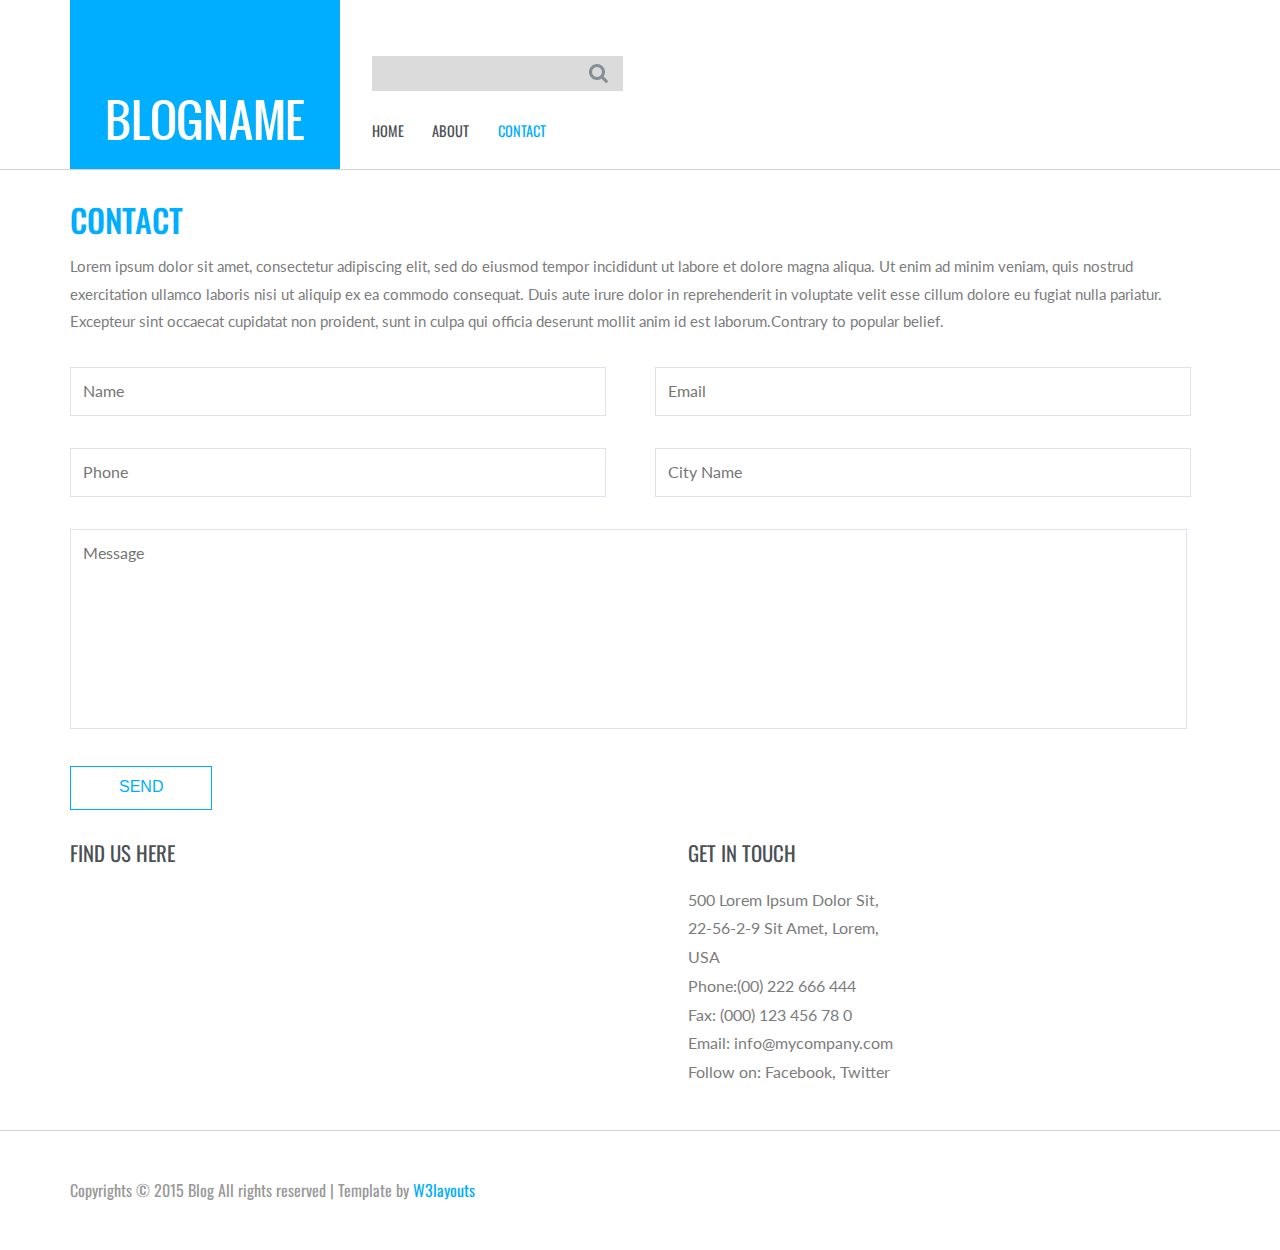
<file: Traversal/web2/contact.html>
<!--
Author: W3layouts
Author URL: http://w3layouts.com
License: Creative Commons Attribution 3.0 Unported
License URL: http://creativecommons.org/licenses/by/3.0/
-->
<!DOCTYPE HTML>
<html>
<head>
	<title>Personal Blog a Blogging Category Flat Bootstarp  Responsive Website Template | Contact :: w3layouts</title>
	<link href="css/bootstrap.css" rel='stylesheet' type='text/css' />
	<link href="css/style.css" rel='stylesheet' type='text/css' />
	<meta name="viewport" content="width=device-width, initial-scale=1">
	<meta http-equiv="Content-Type" content="text/html; charset=utf-8" />
	<meta name="keywords" content="Personal Blog Responsive web template, Bootstrap Web Templates, Flat Web Templates, Andriod Compatible web template, 
	Smartphone Compatible web template, free webdesigns for Nokia, Samsung, LG, SonyErricsson, Motorola web design" 
	/>
	<script type="application/x-javascript"> addEventListener("load", function() { setTimeout(hideURLbar, 0); }, false); function hideURLbar(){ window.scrollTo(0,1); } </script>
	<!----webfonts---->
		<link href='http://fonts.googleapis.com/css?family=Oswald:100,400,300,700' rel='stylesheet' type='text/css'>
		<link href='http://fonts.googleapis.com/css?family=Lato:100,300,400,700,900,300italic' rel='stylesheet' type='text/css'>
		<!----//webfonts---->
		  <script src="http://ajax.googleapis.com/ajax/libs/jquery/2.1.1/jquery.min.js"></script>
		<!--end slider -->
		<!--script-->
<script type="text/javascript" src="js/move-top.js"></script>
<script type="text/javascript" src="js/easing.js"></script>
<!--/script-->
<script type="text/javascript">
			jQuery(document).ready(function($) {
				$(".scroll").click(function(event){		
					event.preventDefault();
					$('html,body').animate({scrollTop:$(this.hash).offset().top},900);
				});
			});
</script>
<!---->

</head>
<body>
<!---header---->			
<div class="header">  
	 <div class="container">
		  <div class="logo">
			  <a href="index.html"><img src="images/logo.jpg" title="" /></a>
		  </div>
			 <!---start-top-nav---->
			 <div class="top-menu">
				 <div class="search">
					 <form>
					 <input type="text" placeholder="" required="">
					 <input type="submit" value=""/>
					 </form>
				 </div>
				  <span class="menu"> </span> 
				   <ul>
						<li><a href="index.html">HOME</a></li>						
						<li><a href="about.html">ABOUT</a></li>	
						<li class="active"><a href="contact.html">CONTACT</a></li>						
						<div class="clearfix"> </div>
				 </ul>
			 </div>
			 <div class="clearfix"></div>
					<script>
					$("span.menu").click(function(){
					$(".top-menu ul").slideToggle("slow" , function(){
					});
					});
					</script>
				<!---//End-top-nav---->					
	 </div>
</div>
<!--/header-->
<div class="contact-content">
	 <div class="container">
		     <div class="contact-info">
			 <h2>CONTACT</h2>
			 <p>Lorem ipsum dolor sit amet, consectetur adipiscing elit, sed do eiusmod tempor incididunt ut labore et dolore magna aliqua. Ut enim ad minim veniam, quis nostrud exercitation ullamco laboris nisi ut aliquip ex ea commodo consequat. Duis aute irure dolor in reprehenderit in voluptate velit esse cillum dolore eu fugiat nulla pariatur. Excepteur sint occaecat cupidatat non proident, sunt in culpa qui officia deserunt mollit anim id est laborum.Contrary to popular belief.</p>
		     </div>
			 <div class="contact-details">				 
			 <form>
				 <input type="text" placeholder="Name" required/>
				 <input type="text" placeholder="Email" required/>
				 <input type="text" placeholder="Phone" required/>
				 <input type="text" placeholder="City Name" required/>
				 <textarea placeholder="Message"></textarea>
				 <input type="submit" value="SEND"/>
			 </form>
		  </div>
		  <div class="contact-details">
			  <div class="col-md-6 contact-map">
				 <h4>FIND US HERE</h4>
				 <iframe src="https://www.google.com/maps/embed?pb=!1m18!1m12!1m3!1d803187.8113675824!2d-120.11910914056458!3d38.15292455846902!2m3!1f0!2f0!3f0!3m2!1i1024!2i768!4f13.1!3m3!1m2!1s0x808fb9fe5f285e3d%3A0x8b5109a227086f55!2sCalifornia%2C+USA!5e0!3m2!1sen!2sin!4v1423829283333" frameborder="0" style="border:0"></iframe>
			  </div>
			  <div class="col-md-6 company_address">		 
					<h4>GET IN TOUCH</h4>
					<p>500 Lorem Ipsum Dolor Sit,</p>
					<p>22-56-2-9 Sit Amet, Lorem,</p>
					<p>USA</p>
					<p>Phone:(00) 222 666 444</p>
					<p>Fax: (000) 123 456 78 0</p>
					<p>Email: <a href="mailto:info@example.com">info@mycompany.com</a></p>
					<p>Follow on: <a href="#">Facebook</a>, <a href="#">Twitter</a></p>
			 </div>
			  <div class="clearfix"></div>
	     </div>		 


			 </div>
	 </div>
</div>
<!---->
<div class="footer">
	 <div class="container">
	 <p>Copyrights © 2015 Blog All rights reserved | Template by <a href="http://w3layouts.com/">W3layouts</a></p>
	 </div>
</div>
</file>
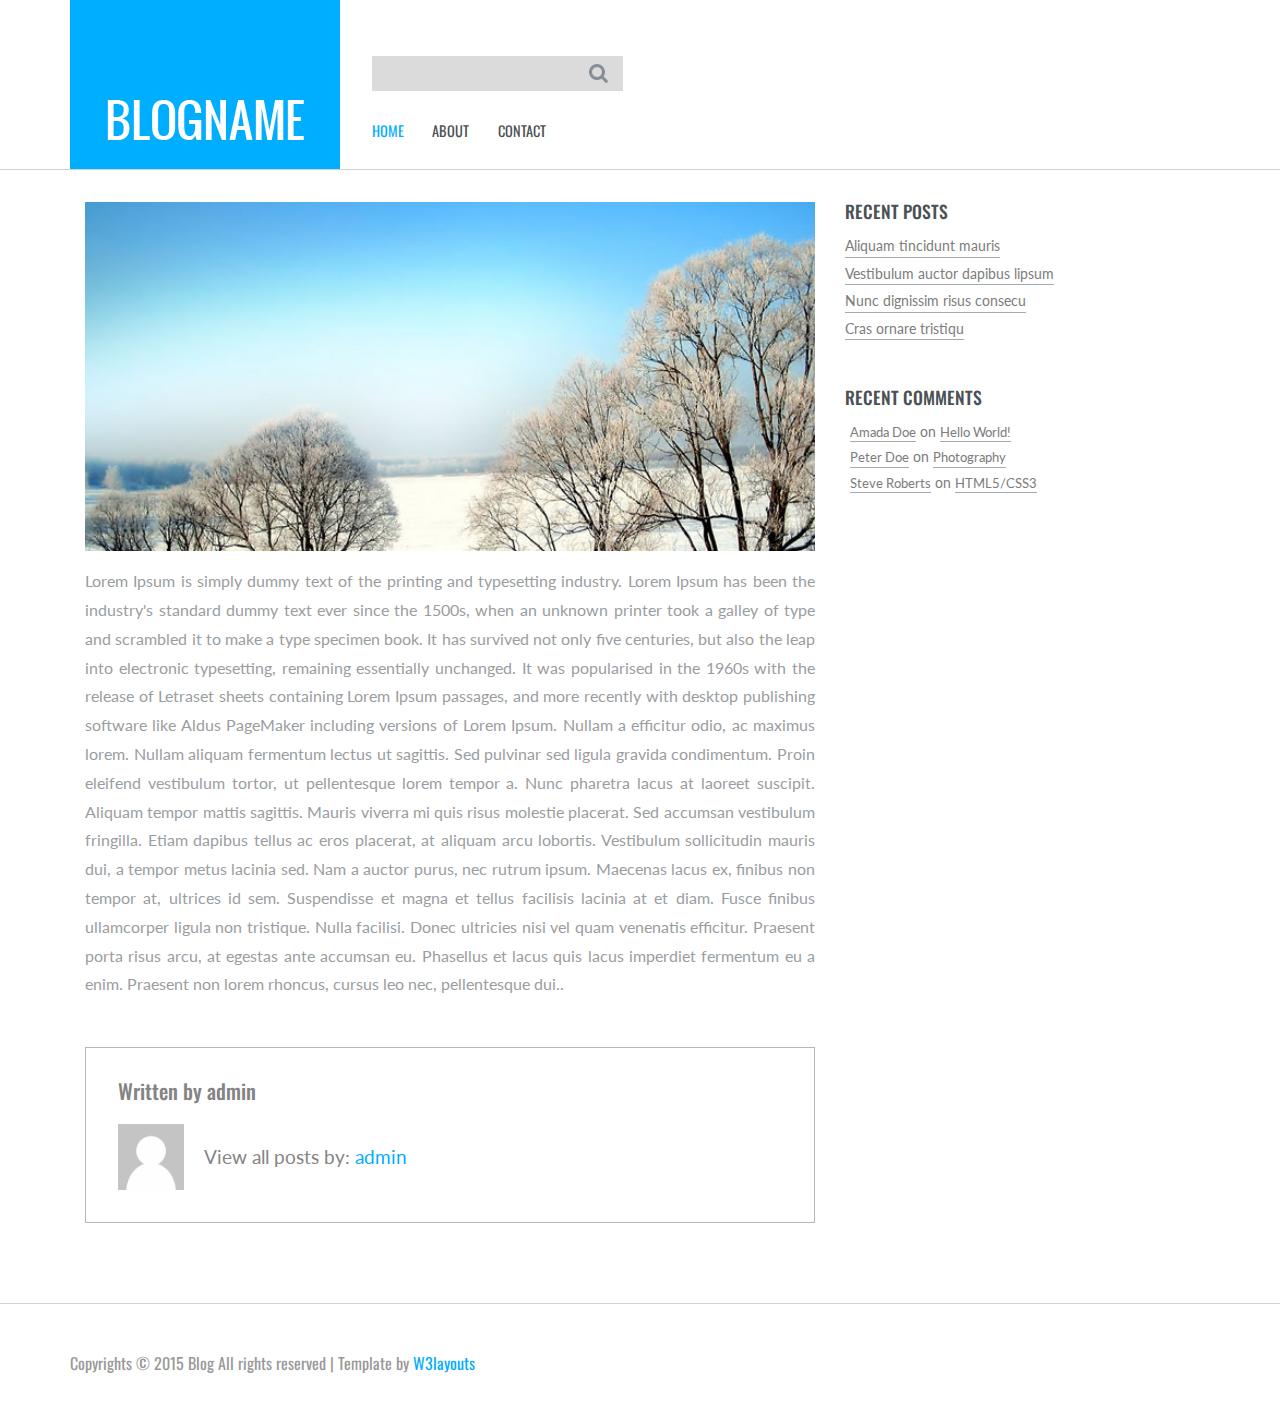
<file: Traversal/web2/single.html>
<!--
Author: W3layouts
Author URL: http://w3layouts.com
License: Creative Commons Attribution 3.0 Unported
License URL: http://creativecommons.org/licenses/by/3.0/
-->
<!DOCTYPE HTML>
<html>
<head>
	<title>Personal Blog a Blogging Category Flat Bootstarp  Responsive Website Template | Single :: w3layouts</title>
	<link href="css/bootstrap.css" rel='stylesheet' type='text/css' />
	<link href="css/style.css" rel='stylesheet' type='text/css' />
	<meta name="viewport" content="width=device-width, initial-scale=1">
	<meta http-equiv="Content-Type" content="text/html; charset=utf-8" />
	<meta name="keywords" content="Personal Blog Responsive web template, Bootstrap Web Templates, Flat Web Templates, Andriod Compatible web template, 
	Smartphone Compatible web template, free webdesigns for Nokia, Samsung, LG, SonyErricsson, Motorola web design" 
	/>
	<script type="application/x-javascript"> addEventListener("load", function() { setTimeout(hideURLbar, 0); }, false); function hideURLbar(){ window.scrollTo(0,1); } </script>
	<!----webfonts---->
		<link href='http://fonts.googleapis.com/css?family=Oswald:100,400,300,700' rel='stylesheet' type='text/css'>
		<link href='http://fonts.googleapis.com/css?family=Lato:100,300,400,700,900,300italic' rel='stylesheet' type='text/css'>
		<!----//webfonts---->
		  <script src="http://ajax.googleapis.com/ajax/libs/jquery/2.1.1/jquery.min.js"></script>
		<!--end slider -->
		<!--script-->
<script type="text/javascript" src="js/move-top.js"></script>
<script type="text/javascript" src="js/easing.js"></script>
<!--/script-->
<script type="text/javascript">
			jQuery(document).ready(function($) {
				$(".scroll").click(function(event){		
					event.preventDefault();
					$('html,body').animate({scrollTop:$(this.hash).offset().top},900);
				});
			});
</script>
<!---->

</head>
<body>
<!---header---->			
<div class="header">  
	 <div class="container">
		  <div class="logo">
			  <a href="index.html"><img src="images/logo.jpg" title="" /></a>
		  </div>
			 <!---start-top-nav---->
			 <div class="top-menu">
				 <div class="search">
					 <form>
					 <input type="text" placeholder="" required="">
					 <input type="submit" value=""/>
					 </form>
				 </div>
				  <span class="menu"> </span> 
				   <ul>
						<li class="active"><a href="index.html">HOME</a></li>						
						<li><a href="about.html">ABOUT</a></li>	
						<li><a href="contact.html">CONTACT</a></li>						
						<div class="clearfix"> </div>
				 </ul>
			 </div>
			 <div class="clearfix"></div>
					<script>
					$("span.menu").click(function(){
					$(".top-menu ul").slideToggle("slow" , function(){
					});
					});
					</script>
				<!---//End-top-nav---->					
	 </div>
</div>
<!--/header-->
<div class="single">
	 <div class="container">
		  <div class="col-md-8 single-main">				 
			  <div class="single-grid">
					<img src="images/post1.jpg" alt=""/>						 					 
					<p>Lorem Ipsum is simply dummy text of the printing and typesetting industry. Lorem Ipsum has been the industry's standard dummy text ever since the 1500s, when an unknown printer took a galley of type and scrambled it to make a type specimen book. It has survived not only five centuries, but also the leap into electronic typesetting, remaining essentially unchanged. It was popularised in the 1960s with the release of Letraset sheets containing Lorem Ipsum passages, and more recently with desktop publishing software like Aldus PageMaker including versions of Lorem Ipsum. Nullam a efficitur odio, ac maximus lorem. Nullam aliquam fermentum lectus ut sagittis. Sed pulvinar sed ligula gravida condimentum. Proin eleifend vestibulum tortor, ut pellentesque lorem tempor a. Nunc pharetra lacus at laoreet suscipit. Aliquam tempor mattis sagittis. Mauris viverra mi quis risus molestie placerat. Sed accumsan vestibulum fringilla. Etiam dapibus tellus ac eros placerat, at aliquam arcu lobortis. Vestibulum sollicitudin mauris dui, a tempor metus lacinia sed. Nam a auctor purus, nec rutrum ipsum. Maecenas lacus ex, finibus non tempor at, ultrices id sem. Suspendisse et magna et tellus facilisis lacinia at et diam. Fusce finibus ullamcorper ligula non tristique. Nulla facilisi. Donec ultricies nisi vel quam venenatis efficitur. Praesent porta risus arcu, at egestas ante accumsan eu. 
					 Phasellus et lacus quis lacus imperdiet fermentum eu a enim. Praesent non lorem rhoncus, cursus leo nec, pellentesque dui..</p>
			  </div>
			 <ul class="comment-list">
		  		   <h5 class="post-author_head">Written by <a href="#" title="Posts by admin" rel="author">admin</a></h5>
		  		   <li><img src="images/avatar.png" class="img-responsive" alt="">
		  		   <div class="desc">
		  		   <p>View all posts by: <a href="#" title="Posts by admin" rel="author">admin</a></p>
		  		   </div>
		  		   <div class="clearfix"></div>
		  		   </li>
		  	  </ul>
			  
		  </div>

			  <div class="col-md-4 side-content">
				 <div class="recent">
					 <h3>RECENT POSTS</h3>
					 <ul>
					 <li><a href="#">Aliquam tincidunt mauris</a></li>
					 <li><a href="#">Vestibulum auctor dapibus  lipsum</a></li>
					 <li><a href="#">Nunc dignissim risus consecu</a></li>
					 <li><a href="#">Cras ornare tristiqu</a></li>
					 </ul>
				 </div>
				 <div class="comments">
					 <h3>RECENT COMMENTS</h3>
					 <ul>
					 <li><a href="#">Amada Doe </a> on <a href="#">Hello World!</a></li>
					 <li><a href="#">Peter Doe </a> on <a href="#"> Photography</a></li>
					 <li><a href="#">Steve Roberts  </a> on <a href="#">HTML5/CSS3</a></li>
					 </ul>
				 </div>
				 
			  </div>
			  <div class="clearfix"></div>
		  </div>
	  </div>
</div>
<!---->
<div class="footer">
	 <div class="container">
	 <p>Copyrights © 2015 Blog All rights reserved | Template by <a href="http://w3layouts.com/">W3layouts</a></p>
	 </div>
</div>
</file>
<file: Traversal/web/css/slider.css>
.header_bottom_right_images{
	
	float:left;
}
*{
	margin:0;
	padding:0;
}
#slideshow{
	background-color:#F5F5F5;
	height:421px;
	position:relative;
	width:670px;
	box-shadow: 0 0 5px #aaa;
	-webkit-box-shadow: 0 0 5px #aaa;
	-moz-box-shadow: 0 0 5px #aaa;
	-o-box-shadow: 0 0 5px #aaa;
}
#slideshow ul{
	height:400px;
	left:10px;
	list-style:none outside none;
	overflow:hidden;
	position:absolute;
	top:10px;
	width:650px;
}

#slideshow li{
	position:absolute;
	display:none;
	z-index:10;
}
#slideshow li:first-child{
	display:block;
	z-index:1000;
}
#slideshow .slideActive{
	z-index:1000;
}
#slideshow canvas{
	display:none;
	position:absolute;
	z-index:100;
}
#slideshow .arrow{
	height:71px;
	width:50px;
	position:absolute;
	background:url(../images/arrows.png) no-repeat;
	top:50%;
	margin-top:-40px;
	cursor:pointer;
	z-index:5000;
	left: 610px;
}
#slideshow .previous{ background-position:left top;left:10px;}
#slideshow .previous:hover{ background-position:left bottom;}

#slideshow .next{ background-position:right top;right:-10px;}
#slideshow .next:hover{ background-position:right bottom;}
</file>
<file: Traversal/web2/css/style.css>
/*--
Author: W3layouts
Author URL: http://w3layouts.com
License: Creative Commons Attribution 3.0 Unported
License URL: http://creativecommons.org/licenses/by/3.0/
--*/
html, body{
    font-size: 100%;
	background-size:cover;
	font-family: 'Oswald', sans-serif;	
}
body a{
transition: 0.5s all ease;
-webkit-transition: 0.5s all ease;
-moz-transition: 0.5s all ease;
-o-transition: 0.5s all ease;
-ms-transition: 0.5s all ease;
}
h1,h2,h3,h4,h5,h6{
	margin:0;			   
}
p{
	margin:0;
}
ul,label{
	margin:0;
	padding:0;
}
/*----start-container---*/
.logo{
float:left;
margin-right:2em;
}
.top-menu{
float:left;
width:40%;
margin-top:3.5em;
}
.search {
width: 55%;
position:relative;
}
.search form {
border: 1px solid #dbdbdb;
background:#dbdbdb;
}
.search form input[type="text"] {
padding: 5px 6px;
font-weight: 400;
font-size: 1em;
color: #fff;
border: none;
outline: none;
font-family: 'Oswald', sans-serif;
width: 87%;
background:#dbdbdb;
}
.search form input[type="submit"] {
background: url('../images/search.png')no-repeat 0px 0px;
width: 20px;
height: 20px;
border: none;
cursor: pointer;
outline: none;
position: absolute;
top:23%;
}
.top-menu ul {
margin-top:1em;
}
.top-menu ul li {
display: inline-block;
}
.top-menu ul li a {
margin:1em 1.7em 1em 0em;
display: block;
color: #4a5054;
font-weight: 400;
font-size: 0.9em;
text-decoration: none;
transition: 0.5s all;
-webkit-transition: 0.5s all;
-moz-transition: 0.5s all;
-o-transition: 0.5s all;
}
.top-menu ul li a:hover,.top-menu ul li.active a{
color:#00aeff;
}
/*----*/
.content,.about-content,.contact-content,.single{
border-top:1px solid #d2d2d2;
border-bottom:1px solid #d2d2d2;
}
.content-main {
padding-left:0;
width:60%;
}
.content-grids {
margin-top: 4em;
}
.post-info{
background:#fff;
padding:2em;
}
.post-info h4{
color:#afafaf;
font-family: 'Lato', sans-serif;
font-size:0.8em;
margin-bottom:1em;
}
.post-info h4 a{
font-size:1.7em;
color:#00aeff;
margin-right:0.7em;
display:inline-block;
text-decoration:none;
font-family: 'Oswald', sans-serif;	
font-weight:400;
text-transform:uppercase;
}
.post-info h4 a:hover{
color: #4a5054;
}
.post-info p{
font-family: 'Lato', sans-serif;
color:#9a9da0;
font-size:0.9em;
line-height:1.5em;
margin-bottom:1em;
}
.post-info a span {
background: url(../images/more.png) no-repeat 0px 3px;
height: 18px;
width: 15px;
display: inline-block;
margin-right: 7px;
}
.post-info a {
color: #626465;
font-weight: 400;
font-size: 1em;
display: inline-block;
text-decoration: none;
}
.post-info a:hover{
color:#00aeff;
}
/*==================================================
 * Effect 2
 * ===============================================*/
.content-grid-info{
  position: relative;
  margin-bottom: 3em;
}
.post-info:before, .post-info:after
{
  z-index: -1;
  position: absolute;
  content: "";
  bottom: 15px;
  left: 10px;
  width: 50%;
  top: 80%;
  max-width:300px;
  background: #777;
  -webkit-box-shadow: 0 15px 10px #777;
  -moz-box-shadow: 0 15px 10px #777;
  box-shadow: 0 15px 10px #777;
  -webkit-transform: rotate(-3deg);
  -moz-transform: rotate(-3deg);
  -o-transform: rotate(-3deg);
  -ms-transform: rotate(-3deg);
  transform: rotate(-3deg);
}
.post-info:after
{
  -webkit-transform: rotate(3deg);
  -moz-transform: rotate(3deg);
  -o-transform: rotate(3deg);
  -ms-transform: rotate(3deg);
  transform: rotate(3deg);
  right: 10px;
  left: auto;
}

/*----*/
.content-right {
padding-left: 1em;
}
.recent,.comments,.archives{
margin-bottom:3em;
}
.recent h3,.comments h3,.archives h3,.categories h3{
color:#4a5054;
font-size:1.1em;
margin-bottom:0.5em;
}
.recent ul li,.comments ul li,.archives ul li,.categories ul li{
display:block;
}
.recent li a,.comments ul li a,.archives ul li a,.categories ul li a{
color:#7C7C7C;
border-bottom:1px solid #a6aaae;
font-family: 'Lato', sans-serif;
font-size: 0.9em;
text-decoration: none;
padding: 6px 0 0 0;
display:inline-block;
font-weight: 400;
}
.comments ul li{
color:#7C7C7C;
font-size: 0.9em;
border-bottom:none;
margin:0 5px;
font-family: 'Lato', sans-serif;
}
.recent li a:hover,.comments ul li a:hover,.archives ul li a:hover,.categories ul li a:hover{
color:#00aeff;
}
/*----*/
.footer{
padding:3em 0;
}
.footer p{
color:#989898;
font-size:1em;
}
.footer p a{
color:#00aeff;
}
.footer p a:hover{
color:#989898;
}
/*--about--*/
.about-content,.contact-content,.single{
padding:2em 0;
}
.about-content h2{
color:#00aeff;
font-size:2em;
}
.about-grid2,.about-grid,.who-iam{
margin-top:2em;
}
.about-grid h3,.about-grid2 h3,.who-iam h3{
color: #4a5054;
font-size: 1.3em;
margin-bottom: 0.5em;
}
.about-grid p,.about-grid2 p,.who-iam p{
color: #7C7C7C;
font-family: 'Lato', sans-serif;
font-size: 0.95em;
line-height:1.8em;
font-weight: 400;
margin-bottom:1em;
}
.about-grid2 li {
list-style-image: url(../images/icon3.png);
margin: 0 0 10px 20px;
}
.about-grid2 li a {
font-family: 'Lato', sans-serif;
color: #9A9598;
font-size: 0.9em;
text-decoration: none;
}
.about-grid2 li a:hover {
color:#00aeff;
padding-left: 1em;
}
.man-info{
width:60%;
float:left;
margin-right:5%;
}
.man-pic{
width:30%;
float:left;
}
.man-info h4{
color: #4a5054;
margin-left:1em;
font-size: 1.1em;
margin-bottom: 0.5em;
}
.man-info li{
color: #7C7C7C;
font-family: 'Lato', sans-serif;
font-size: 0.95em;
margin-left:2em;
padding:5px 0;
}
/*----*/
.contact-info h2 {
color: #00aeff;
font-size: 2em;
margin-bottom: 0.5em;
}
.contact-info p {
color: #7C7C7C;
font-family: 'Lato', sans-serif;
font-size: 0.95em;
line-height: 1.8em;
font-weight: 400;
margin-bottom: 1em;
}
.contact-details form input[type="text"], .contact-details textarea {
width: 47%;
margin-right: 4%;
padding: 12px;
border: 1px solid #E2E0ED;
font-size: 1em;
margin-bottom: 2em;
color: #C2C1CB;
background: #fff;
outline: none;
font-weight: 400;
font-family: 'Lato', sans-serif;
transition: 0.5s all ease;
-webkit-transition: 0.5s all ease;
-moz-transition: 0.5s all ease;
-o-transition: 0.5s all ease;
-ms-transition: 0.5s all ease;
}
.contact-details form input[type="text"]:hover, .contact-details textarea:hover{
border: 1px solid #00aeff;
}
.contact-details textarea {
resize: none;
height: 200px;
width: 98%;
margin-right: 0%;
}
.contact-details form input[type="text"]:nth-child(2),.contact-details form input[type="text"]:nth-child(4){
margin-right:0%;
}
.contact-map iframe {
width: 100%;
height: 200px;
margin-top: 0.5em;
}
.company_address {
padding-left: 3em;
}
.contact-map h4, .company_address h4 {
color: #4a5054;
font-size: 1.3em;
font-weight: 400;
margin-bottom:1em;
}
.company_address p {
font-size: 1em;
color:#7C7C7C;
font-family: 'Lato', sans-serif;
line-height: 1.8em;
}
.company_address p a{
color:#7C7C7C;
}
.company_address p a:hover{
color:#00aeff;
}
.contact-details {
margin-top: 2em;
}
.contact-map {
padding:0;
}
.contact-details form input[type="submit"] {
font-weight: 400;
color:#00aeff;
outline: none;
border: 1px solid #00aeff;
font-size: 1em;
padding: 0.6em 3em;
background:transparent;
font-family: 'Source Sans Pro', sans-serif;
transition: 0.5s all;
-webkit-transition: 0.5s all;
-moz-transition: 0.5s all;
-o-transition: 0.5s all;
-ms-transition: 0.5s all;
}
.contact-details form input[type="submit"]:hover{
border: 1px solid #00aeff;
background:#00aeff;
color:#fff;
}
/*----*/
.single-grid p {
font-family: 'Lato', sans-serif;
color: #9a9da0;
font-size: 1em;
line-height: 1.8em;
margin:1em 0;
text-align:justify;
}
.single-grid img{
width:100%;
}
ul.comment-list {
border: 1px solid #BAB6B6;
padding: 2em;
margin: 3em 0;
list-style: none;
}
h5.post-author_head {
font-size: 1.3em;
color: #848484;
margin: 0 0 1em;
}
h5.post-author_head a{
color: #848484;
}
h5.post-author_head a:hover{
color: #00aeff;
}
ul.comment-list img {
float: left;
width: 10%;
margin-right: 20px;
}
.desc p {
font-size: 1.2em;
color: #848484;
margin-top: 1em;
display: inline-block;
font-family: 'Lato', sans-serif;
}
.desc p a{
color: #00aeff;
font-family: 'Lato', sans-serif;
}
.desc p a:hover{
color: #848484;
}
.content-form form input[type="text"], .content-form form textarea {
padding: 10px 15px;
width: 100%;
color: #333;
font-size: 1em;
border: 1px solid #F6F1DE;
font-family: 'Lato', sans-serif;
outline: none;
display: block;
margin: 10px 0;
}
.content-form form textarea {
height: 200px;
resize: none;
}
.content-form form input[type="submit"] {
color: #fff;
background: #00aeff;
padding: 0.4em 1.5em;
text-decoration: none;
font-size: 0.9em;
display: inline-block;
margin-top: 1em;
border: none;
outline: none;
border: 1px solid  #00aeff;
transition: 0.5s all ease;
-webkit-transition: 0.5s all ease;
-moz-transition: 0.5s all ease;
-o-transition: 0.5s all ease;
-ms-transition: 0.5s all ease;
}
.content-form form input[type="submit"]:hover{
background: transparent;
color:#00aeff;
}
.content-form h3 {
color: #00aeff;
margin-bottom: 1em;
text-decoration: none;
display: block;
font-family: 'Oswald', sans-serif;
}
/*----responsive-menu-start---*/
@media(max-width:1440px){
.man-info {
width: 65%;
}
}
@media(max-width:1024px){
.content-main {
width: 73%;
}
.content-right {
width: 27%;
}
}
@media(max-width:768px){
.logo{
width:29%;
}
.logo img{
width:100%;
}
.top-menu {
width: 60%;
margin-top:1.5em;
}
.content-grids {
margin-top: 3em;
}
.content-main {
width: 100%;
padding:0;
}
.content-grid-info img{
width:100%;
}
.content-right {
width: 100%;
margin-top:2em;
padding:0;
}
.recent, .comments, .archives,.categories {
margin-bottom:2em;
width: 50%;
float: left;
}
.about-content h2 {
font-size: 1.7em;
margin-bottom:1em;
}
.about-grid2, .about-grid, .who-iam {
margin-top: 1em;
}
.about-grid h3, .about-grid2 h3, .who-iam h3 {
font-size: 1.2em;
}
.about-grid p, .about-grid2 p, .who-iam p {
font-size: 0.9em;
}
.man-pic img{
width:100%;
}
.man-info li {
font-size: 0.9em;
}
.contact-info p {
font-size: 0.9em;
}
.contact-map h4, .company_address h4 {
font-size: 1.2em;
margin-bottom: 0.5em;
}
.company_address {
padding-left: 0em;
margin-top:2em;
}
.company_address p {
font-size: 0.9em;
}
.contact-info h2 {
font-size: 1.7em;
}
.single-main,.side-content{
padding:0;
}
.side-content{
margin-top:2em;
}
.single-grid p {
font-size: 0.9em;
}
.content-grid-info{
  margin-bottom: 2em;
}
}
@media(max-width:640px){
.search form input[type="submit"] {
top:18%;
background-size:83%;
}
.search form input[type="text"]{
padding:4px 6px;
font-size:0.85em;
}
.top-menu ul li a {
margin: 0em 1.7em 1em 0em;
}
.post-info h4 {
font-size: 0.7em;
}
.post-info h4 a {
font-size: 1.7em;
}
.post-info {
padding: 1.5em;
}
.content-grids {
margin-top: 2.5em;
}
.post-info p {
font-size: 0.85em;
}
.post-info a {
font-size: 0.85em;
}
.post-info a span {
vertical-align: top;
}
.recent h3, .comments h3, .archives h3, .categories h3 {
font-size: 1em;
}
.recent li a, .comments ul li a, .archives ul li a{
font-size: 0.85em;
}
.comments ul li a{
font-size: 0.9em;
}
.about-content h2 {
font-size: 1.5em;
}
.about-grid h3, .about-grid2 h3, .who-iam h3 {
font-size: 1.05em;
}
.about-grid p, .about-grid2 p{
font-size: 0.85em;
overflow:hidden;
height: 75px;
}
.about-grid2 li a {
font-size: 0.8em;
}
.who-iam p {
font-size: 0.85em;
}
.contact-info h2 {
font-size: 1.5em;
}
.contact-info p {
font-size: 0.85em;
overflow: hidden;
height: 48px;
}
.contact-details form input[type="text"], .contact-details textarea {
width: 100%;
margin-right: 0;
padding: 10px;
font-size: 0.85em;
margin-bottom: 1em;
}
.contact-details textarea {
height: 170px;
}
.contact-details form input[type="submit"] {
font-size: 0.83em;
padding: 0.6em 2em;
}
.contact-map h4, .company_address h4 {
font-size: 1.1em;
}
.desc p {
font-size: 1em;
}
h5.post-author_head {
font-size: 1.2em;
}
ul.comment-list {
padding: 1.5em;
margin: 2em 0;
}
.content-form h3{
font-size:1.2em;
}
.content-grid-info{
  margin-bottom: 2em;
}
}
@media(max-width:480px){
.logo {
width: 33%;
}
.top-menu {
width: 48%;
margin-top: 0.5em;
}
.top-menu ul li a {
margin: 0em 1em 1em 0em;
font-size: 0.8em;
}
.search {
width: 80%;
}
.search form input[type="text"] {
padding: 5px 6px;
font-size:0.8em;
width: 100%;
}
.search form input[type="submit"] {
top: 25%;
background-size: 74%;
right: 2%;
}
.post-info h4{
font-size: 0.6em;
}
.post-info h4 a {
font-size: 1.8em;
}
.post-info p {
font-size: 0.8em;
}
.post-info a {
font-size: 0.8em;
}
.post-info a span {
width: 12px;
background-size: 100%;
vertical-align: text-bottom;
}
.recent h3, .comments h3, .archives h3, .categories h3 {
font-size: 0.95em;
}
.recent li a, .archives ul li a {
font-size: 0.79em;
}
.comments ul li a{
font-size: 0.88em;
}
.about-content h2 {
font-size: 1.4em;
}
.about-content, .contact-content, .single {
padding: 1.5em 0;
}
.about-grid h3, .about-grid2 h3, .who-iam h3 {
font-size: 1em;
}
.about-grid p, .about-grid2 p {
font-size: 0.8em;
}
.about-grid2 li {
margin: 0 0 7px 20px;
}
.who-iam p {
font-size: 0.8em;
overflow: hidden;
height: 113px;
}
.man-info h4 {
font-size: 1em;
}
.man-info li {
font-size: 0.75em;
padding: 4px 0;
margin-left: 1em;
}
.contact-details {
margin-top: 1em;
}
.contact-details form input[type="submit"] {
margin-bottom: 1em;
}
.single-grid p {
font-size: 0.85em;
overflow: hidden;
height: 165px;
}
.content-grid-info{
  margin-bottom: 1.5em;
}
}
@media(max-width:320px){
.logo {
width: 37%;
margin-right:0.5em;
}
.top-menu {
width:60%;
}
.top-menu ul {
margin-top: 0.5em;
}
.top-menu ul li a {
margin: 0em 0.5em 0em 0em;
font-size: 0.75em;
}
.search form input[type="text"] {
padding: 1px 6px;
font-size: 0.8em;
}
.post-info {
padding: 1em;
}
.post-info h4 a {
font-size: 1.8em;
margin-bottom: 0.5em;
margin-right: 1.7em;
}
.post-info p {
font-size: 0.77em;
overflow: hidden;
height: 40px;
margin-bottom: 0.5em;
}
.recent,.categories {
margin-bottom: 1.5em;
width: 100%;
}
.comments,.archives{
display:none;
}
.footer {
padding: 1em 0;
}
.footer p {
font-size: 0.8em;
text-align:center;
}
.about-content h2 {
font-size: 1.2em;
}
.about-content, .contact-content, .single {
padding: 1em 0;
}
.about-grid h3, .about-grid2 h3, .who-iam h3 {
font-size: 0.9em;
}
.about-grid p, .about-grid2 p {
font-size: 0.77em;
margin-bottom: 0.5em;
height: 70px;
}
.about-grid2 li a {
font-size: 0.75em;
}
.about-grid2 li:nth-child(2){
display:none;
}
.man-info {
width: 100%;
margin-right: 0%;
}
.who-iam p {
font-size: 0.77em;
height: 89px;
}
.man-info li {
padding: 3px 0;
margin-left: 0em;
}
.man-info h4 {
margin-left: 0em;
}
.man-pic {
width: 100%;
margin-top: 1em;
}
.contact-info h2 {
font-size: 1.3em;
}
.contact-info p {
font-size: 0.77em;
height: 51px;
line-height: 1.5em;
}
.contact-details form input[type="text"], .contact-details textarea {
padding: 6px;
font-size: 0.8em;
margin-bottom: 0.6em;
}
.contact-details textarea {
height: 135px;
}
.contact-details form input[type="submit"] {
font-size: 0.8em;
padding: 0.5em 2em;
}
.contact-map h4, .company_address h4 {
font-size: 1em;
}
.company_address p {
font-size: 0.85em;
}
.single-grid p {
font-size: 0.77em;
height: 153px;
}
ul.comment-list {
padding: 1em;
margin: 1em 0;
}
h5.post-author_head {
font-size: 1em;
}
.desc p {
font-size: 0.8em;
margin-top: 0em;
}
.content-form form input[type="text"], .content-form form textarea {
padding: 6px 10px;
font-size: 0.8em;
}
.content-form form textarea {
height: 135px;
}
.content-form h3 {
font-size: 1.1em;
}
}
</file>
<file: Traversal/web/css/style.css>
/*
Author: W3layout
Author URL: http://w3layouts.com
License: Creative Commons Attribution 3.0 Unported
License URL: http://creativecommons.org/licenses/by/3.0/
*/
/* reset */
html, body, div, span, applet, object, iframe, h1, h2, h3, h4, h5, h6, p, blockquote, pre, a, abbr, acronym, address, big, cite, code, del, dfn, em, img, ins, kbd, q, s, samp, small, strike, strong, sub, sup, tt, var, b, u, i, dl, dt, dd, ol, nav ul, nav li, fieldset, form, label, legend, table, caption, tbody, tfoot, thead, tr, th, td, article, aside, canvas, details, embed, figure, figcaption, footer, header, hgroup, menu, nav, output, ruby, section, summary, time, mark, audio, video {
    margin: 0;
    padding: 0;
    border: 0;
    font-size: 100%;
    font: inherit;
    vertical-align: baseline;
}

article, aside, details, figcaption, figure, footer, header, hgroup, menu, nav, section {
    display: block;
}

ol, ul {
    list-style: none;
    margin: 0;
    padding: 0;
}

blockquote, q {
    quotes: none;
}

    blockquote:before, blockquote:after, q:before, q:after {
        content: '';
        content: none;
    }

table {
    border-collapse: collapse;
    border-spacing: 0;
}
/* start editing from here */
a {
    text-decoration: none;
}

.txt-rt {
    text-align: right;
}
/* text align right */
.txt-lt {
    text-align: left;
}
/* text align left */
.txt-center {
    text-align: center;
}
/* text align center */
.float-rt {
    float: right;
}
/* float right */
.float-lt {
    float: left;
}
/* float left */
.clear {
    clear: both;
}
/* clear float */
.pos-relative {
    position: relative;
}
/* Position Relative */
.pos-absolute {
    position: absolute;
}
/* Position Absolute */
.vertical-base {
    vertical-align: baseline;
}
/* vertical align baseline */
.vertical-top {
    vertical-align: top;
}
/* vertical align top */
.underline {
    padding-bottom: 5px;
    border-bottom: 1px solid #eee;
    margin: 0 0 20px 0;
}
/* Add 5px bottom padding and a underline */
nav.vertical ul li {
    display: block;
}
/* vertical menu */
nav.horizontal ul li {
    display: inline-block;
}
/* horizontal menu */
img {
    max-width: 100%;
}
/*end reset*/
body {
    font-family: Arial, Helvetica, sans-serif;
}

.header {
    background: url(../images/head_bg.jpg);
}

.header-bottom {
    background: url(../images/head_bot.gif);
}

.wrap {
    width: 970px;
    margin: 0 auto;
}

.logo {
    margin: 20px 0;
    float: left;
}

    .logo h1 {
        color: white;
        font-size: 40px;
    }

.con-right {
    float: right;
    margin-top: 40px;
}

.grid1-l-img {
    float: left;
    margin-top: 13px;
}

.grid1-l-desc {
    margin-top: 5px;
    float: right;
}

    .grid1-l-desc p {
        font-size: 14px;
        color: rgb(241, 177, 199);
        vertical-align: top;
        padding: 10px;
    }

#nav, #nav ul {
    list-style: none outside none;
    margin: 0;
    padding: 0;
}

#nav {
    border-radius: 5px 5px 5px 5px;
    z-index: 9999;
    display: table;
    padding: 10px;
    position: relative;
    font-family: "Century Gothic", Helvetica, sans-serif;
}

    #nav ul {
        background: url(../images/head_bot.gif);
        border: 1px solid #291c1b;
        border-radius: 0 5px 5px 5px;
        border-width: 0 1px 1px;
        box-shadow: 0 5px 5px rgba(0, 0, 0, 0.5);
        left: -9999px;
        overflow: hidden;
        padding: 20px 0 10px;
        position: absolute;
        top: -9999px;
        -moz-transform: scaleY(0);
        -ms-transform: scaleY(0);
        -o-transform: scaleY(0);
        -webkit-transform: scaleY(0);
        transform: scaleY(0);
        -moz-transform-origin: 0 0;
        -ms-transform-origin: 0 0;
        -o-transform-origin: 0 0;
        -webkit-transform-origin: 0 0;
        transform-origin: 0 0;
        -moz-transition: -moz-transform 0.1s linear;
        -ms-transition: -ms-transform 0.1s linear;
        -o-transition: -o-transform 0.1s linear;
        -webkit-transition: -webkit-transform 0.1s linear;
        transition: transform 0.1s linear;
    }

    #nav li {
        float: left;
        position: relative;
    }

        #nav li a {
            color: #FFFFFF;
            display: block;
            font-size: 16px;
            padding: 7px 54px;
            text-decoration: none;
        }

        #nav li:hover > a {
            background: #291c1b;
            border-radius: 5px 5px 5px 5px;
            color: #FFFFFF;
        }

            #nav li:hover > a.hsubs {
                border-radius: 5px 5px 0 0;
            }

        #nav li:hover ul.subs {
            left: 0;
            top: 36px;
            width: 250px;
            -moz-transform: scaleY(1);
            -ms-transform: scaleY(1);
            -o-transform: scaleY(1);
            -webkit-transform: scaleY(1);
        }

    #nav ul li {
        width: 100%;
    }

        #nav ul li:hover > a {
            background: #291c1b !important;
            border-radius: 5px 5px 5px 5px;
        }
/*--content--*/
.header-banner {
    background: #f0f0f0;
}

.banner-left {
    width: 280px;
    float: left;
    padding: 40px 0;
    margin-right: 20px;
}

.con-text {
    border-bottom: 2px ridge #fff;
}

.grid1-img {
    float: left;
    margin-right: 10px;
}

.grid1-desc {
    float: left;
    margin-top: 20px;
}

    .grid1-desc p {
        color: #555;
        font-size: 20px;
    }

.indent {
    text-align: center;
}

h2 {
    font-size: 40px;
    line-height: 29px;
    font-family: "Century Gothic", Helvetica, sans-serif;
    color: #a2365a;
    padding: 30px 0;
}

#kucukblog h2 {
    font-size: 13px !important;
    line-height: 1.16em !important;
    color: #555 !important;
}
/*--content--*/
.content {
    background: #fff;
}

.con-bot {
}

.con-top {
    padding: 20px 0;
}

    .con-top h3 {
        font-size: 30px;
        color: #a2365a;
        font-family: "Century Gothic", Helvetica, sans-serif;
        margin-bottom: 15px;
    }

    .con-top p {
        color: #555;
        font-size: 13px;
        line-height: 1.8em;
    }

.left {
    width: 296px;
    height:100px;
    float: left;
    margin: 0 41px 20px 0;
}

.left-text {
    text-align: center;
    height: 100% !important;
}

    .left-text p {
        color: #555;
        font-size: 13px;
        line-height: 1.8em;
        margin: 5px 0 15px 0;
        max-height: 100% !important;
    }

.right-text p {
    color: #555;
    font-size: 13px;
    line-height: 1.8em;
    margin: 5px 0 15px 0;
    max-height: 100% !important;
}


.bot-left {
    padding: 10px;
    box-shadow: 0 0 1px #aaa;
    -webkit-box-shadow: 0 0 1px #aaa;
    -moz-box-shadow: 0 0 1px #aaa;
    -o-box-shadow: 0 0 1px #aaa;
    margin-bottom: 20px;
}

    .bot-left img {
        display: block;
    }

.left-text h4 {
    color: #a2365a;
    font-size: 15px;
    margin: 15px 0;
    font-weight: bold;
}

.right-text h4 {
    color: #a2365a;
    font-size: 15px;
    margin: 15px 0;
    font-weight: bold;
}

.right {
    color: #a2365a;
    width: 296px;
    float: left;
    margin-bottom:5px;
    margin-right: 0px;
    margin-top:0px;
}

span.doller {
    color: #555;
    font-size: 20px;
    font-family: "Century Gothic", Helvetica, sans-serif;
    font-weight: bold;
}

.read {
    padding: 7px 10px 7px;
    color: white;
    font-size: 12px;
    cursor: pointer;
    background: #a2365a url(../images/but.png);
    margin-bottom: 20px;
    border: 1px solid #a2365a;
    text-shadow: 0 -1px 1px rgba(0, 0, 0, 0.25);
    border-radius: 4px;
    -webkit-border-radius: 4px;
    -moz-border-radius: 4px;
    -o-border-radius: 4px;
}

    .read:hover {
        background: rgb(155, 45, 82);
    }

.box1 {
}

.padding {
    width: 296px;
    float: left;
    margin: 10px 41px 20px 0;
    left:50px;
}

.padding1 {
    width: 633px;
    float: left;
    margin-right: 0px;
}

    .padding h4, .padding1 h4, .desti-middle h4, .desti-right h4 {
        color: #a2365a;
        font-family: "Century Gothic", Helvetica, sans-serif;
        margin-bottom: 15px;
        font-size: 25px;
    }

.list .list-bg {
    background: rgb(252, 247, 248);
}

.list li {
    height: 26px;
    margin-bottom: 1px;
    padding: 5px 0px 0px 14px;
    font-size: 13px;
}

.list span {
    width: 21px;
    display: inline-block;
}

.list a {
    text-decoration: none;
    color: #555;
    font-weight: normal;
}

    .list a:hover {
        color: #a2365a;
        font-weight: bold;
    }

.link1 {
    font-size: 12px;
    line-height: 18px;
    color: #a2365a;
    font-weight: bold;
    background: url(../images/link1-bg.gif) right 8px no-repeat;
    padding-right: 7px;
    margin-top: 10px;
    display: inline-block;
}

    .link1:hover {
        color: rgb(155, 45, 82);
        text-decoration: underline;
    }

.box-left {
    width: 301px;
    float: left;
    margin-right: 20px;
}

.box1-left {
    width: 301px;
    float: left;
    margin-right: 0px;
}

.bot-img {
    width: 120px;
    float: left;
    margin: 0 10px 20px 0;
}

.bot-desc {
    width: 171px;
    float: left;
}

.bot-desc1 {
    width: 171px;
    float: left;
    margin-right: 0px;
}

    .bot-desc p, .bot-desc1 p {
        color: #555;
        font-size: 13px;
        line-height: 1.6em;
    }
/*--about--*/
.about h3, .contact-top h3 {
    font-size: 30px;
    color: #a2365a;
    font-family: "Century Gothic", Helvetica, sans-serif;
    padding: 20px 0;
}

.about img {
    margin-bottom: 20px;
}

.about p, .contact-top p {
    color: #555;
    font-size: 13px;
    line-height: 1.8em;
    margin-bottom: 20px;
}
/*--destinations--*/
.desti-middle {
    width: 296px;
    float: left;
    margin: 0px 41px 20px 0;
}

.desti-right {
    width: 296px;
    float: left;
    margin-right: 0px;
}

.desti-text {
    width: 128px;
    float: left;
    margin-right: 20px;
}

.list1 a {
    color: #555;
    font-size: 13px;
}

    .list1 a:hover {
        text-decoration: underline;
    }

.desti-right p {
    color: #555;
    font-size: 13px;
    line-height: 1.8em;
    margin-bottom: 10px;
}
/*--footer--*/
.footer-bottom {
    background: url(../images/head_bg.jpg);
    padding: 20px;
}

.copy {
    text-align: center;
}

    .copy p {
        font-size: 13px;
        color: #fff;
    }

    .copy a {
        color: #fff;
    }

        .copy a:hover {
            text-decoration: underline;
        }

.form {
    font-size: .8em;
    width: 300px;
    float: left;
    margin: 0 80px 20px 0;
}

.form1 {
    width: 590px;
    float: left;
}

    .form1 textarea {
        width: 570px;
        font-size: 13px;
        margin: 5px 0 30px 0;
        border: 1px solid #f0f0f0;
        color: #555;
        background: #f0f0f0;
        -webkit-border-radius: .2em;
        -moz-border-radius: .2em;
        border-radius: .2em;
        outline: none;
        margin-bottom: 25px;
        height: 150px;
        padding: 7px;
        resize: none;
        font-family: Arial, Helvetica, sans-serif;
    }

.form input[type="text"] {
    padding: 7px;
    width: 300px;
    font-size: 13px;
    margin: 5px 0 30px 0;
    border: 1px solid #f0f0f0;
    color: #555;
    background: #f0f0f0;
    -webkit-border-radius: .2em;
    -moz-border-radius: .2em;
    border-radius: .2em;
    outline: none;
    font-family: Arial, Helvetica, sans-serif;
}

.contact-left {
    float: left;
    width: 300px;
    margin-right: 90px;
}

.contact-add {
    margin-bottom: 20px;
}

.contact-left h3 {
    font-size: 18px;
    color: #a2365a;
    margin-bottom: 5px;
}

.contact-left p {
    font-size: 13px;
    color: #555;
    width: 337px;
    line-height: 1.8em;
}

    .contact-left p a {
        color: #555;
    }

.contact-map {
    width: 580px;
    float: left;
    font-size: 13px;
}
/*--- slider-css --*/
.slider {
    background-color: #F5F5F5;
    position: relative;
    box-shadow: 0 0 5px #aaa;
    -webkit-box-shadow: 0 0 5px #aaa;
    -moz-box-shadow: 0 0 5px #aaa;
    -o-box-shadow: 0 0 5px #aaa;
    padding: 1%;
}

.rslides {
    position: relative;
    list-style: none;
    overflow: hidden;
    width: 100%;
    padding: 0;
    margin: 0;
}

    .rslides li {
        -webkit-backface-visibility: hidden;
        position: absolute;
        display: none;
        width: 100%;
        left: 0;
        top: 0;
    }

        .rslides li:first-child {
            position: relative;
            display: block;
            float: left;
        }

    .rslides img {
        display: block;
        height: auto;
        float: left;
        width: 100%;
        border: 0;
    }

.callbacks_nav {
    position: absolute;
    -webkit-tap-highlight-color: rgba(0,0,0,0);
    top: 50%;
    left: 0;
    z-index: 3;
    text-indent: -9999px;
    overflow: hidden;
    text-decoration: none;
    height: 68px;
    width: 48px;
    background: transparent url("../images/arrows.png") no-repeat left top;
    margin-top: -45px;
}

    .callbacks_nav.next {
        left: auto;
        background-position: right top;
        right: 0;
    }
/*-- responsive design --*/
@media(max-width:991px) {
    .wrap {
        width: 90%;
    }

    #nav li a {
        padding: 7px 45px;
    }

    .header_bottom_right_images {
        width: 61%;
    }

    .banner-left {
        width: 36%;
    }

    .right, .left {
        width: 30%;
    }

    .padding1 {
        width: 71%;
    }

    .padding {
        width: 25%;
        margin: 0px 20px 20px 0;
    }

    .form1 {
        width: 52%;
    }

    .form {
        width: 44%;
        margin: 0 20px 20px 0;
    }

    .form1 textarea {
        width: 100%;
    }

    .form input[type="text"] {
        width: 90%;
    }

    .contact-left {
        width: 44%;
        margin-right: 20px;
    }

    .contact-map {
        width: 52%;
    }

        .contact-map iframe {
            width: 100%;
        }
}

@media(max-width:800px) {
    #nav li a {
        padding: 7px 27px;
    }

    .grid1-desc p {
        font-size: 17px;
    }

    .banner-left {
        width: 31%;
        padding: 0px 0;
        margin-right: 20px;
    }

    .header_bottom_right_images {
        width: 66%;
    }

    .right, .left {
        width: 29%;
    }

    .padding {
        width: 33%;
    }

    .padding1 {
        width: 64%;
    }

    .desti-right {
        width: 100%;
        margin-top: 1em;
        padding-bottom: 2em;
    }
}

@media(max-width:768px) {
    #nav li a {
        padding: 7px 24px;
    }
}

@media(max-width:736px) {
    .padding {
        width: 38%;
    }

    .padding1 {
        width: 58%;
    }

    .banner-left {
        width: 30%;
    }

    #nav li a {
        padding: 7px 22px;
    }
}

@media(max-width:667px) {
    #nav li a {
        padding: 7px 16px;
    }

    .header_bottom_right_images {
        width: 63%;
    }

    .banner-left {
        width: 33%;
    }

    .right, .left {
        width: 28%;
    }
}

@media(max-width:640px) {
    #nav li a {
        padding: 7px 14px;
    }

    .grid1-img img {
        width: 50%;
    }

    .grid1-desc {
        float: left;
        margin-top: 7px;
    }

    .grid1-img {
        float: left;
        margin-right: 0px;
    }

    .desti-middle {
        width: 286px;
    }
}

@media(max-width:600px) {
    .grid1-img {
        float: left;
        margin-right: 9px;
        width: 20%;
    }

        .grid1-img img {
            width: 100%;
        }

    #nav li a {
        padding: 7px 10px;
    }

    .desti-middle {
        width: 263px;
    }
}

@media(max-width:568px) {
    .header_bottom_right_images {
        width: 62%;
    }

    .logo {
        margin: 0px 0;
        float: none;
        text-align: left;
    }

    .con-right {
        float: none;
        text-align: center;
    }

    .grid1-l-img {
        float: left;
        margin-top: 13px;
        width: 34%;
        text-align: right;
    }

    .grid1-l-desc {
        margin-top: 5px;
        float: right;
        width: 66%;
        text-align: left;
    }

    #nav li a {
        padding: 7px 7px;
    }

    .right, .left {
        width: 27%;
    }

    .padding h4, .padding1 h4, .desti-middle h4, .desti-right h4 {
        font-size: 21px;
    }

    .padding {
        width: 38%;
        margin: 0px 16px 20px 0;
    }

    .padding1 {
        width: 58%;
    }

    .con-right {
        margin-top: 0px;
    }

    .desti-middle {
        width: 250px;
    }

    .form1 {
        width: 50%;
    }

    .contact-map {
        width: 50%;
    }
}

@media(max-width:480px) {
    .grid1-l-img {
        width: 30%;
    }

    .grid1-l-desc {
        width: 70%;
    }

    #nav li a {
        padding: 7px 5px;
        font-size: 14px;
    }

    .banner-left {
        width: 100%;
        margin-right: 0;
    }

    .grid1-desc {
        margin-top: 34px;
    }

    .header_bottom_right_images {
        width: 100%;
        margin-top: 1em;
    }

    .con-top h3 {
        font-size: 23px;
    }

    .right, .left {
        width: 100%;
        text-align: -webkit-center;
    }

    .left {
        margin: 0 0px 20px 0;
    }

    .padding {
        width: 100%;
    }

    .padding1 {
        width: 100%;
    }

    .form {
        width: 100%;
        margin: 0 0px 20px 0;
    }

    .form1 {
        width: 100%;
    }

        .form1 textarea {
            width: 90%;
        }

    .contact-left {
        width: 100%;
        margin-right: 0;
    }

    .contact-map {
        width: 100%;
    }

    .contact {
        padding-bottom: 2em;
    }
}

@media(max-width:414px) {
    #nav {
        padding: 10px 0;
    }

        #nav li a {
            padding: 7px 3px;
            font-size: 13px;
        }

    .grid1-l-desc {
        width: 73%;
    }

    .grid1-l-img {
        width: 27%;
    }

    .copy p {
        line-height: 26px;
    }
}

@media(max-width:384px) {
    .grid1-l-desc p {
        padding: 0;
    }

    .grid1-l-img {
        width: 23%;
        margin-top: 0;
    }

    .grid1-l-desc {
        margin-top: 0;
    }

    #nav li a {
        font-size: 12px;
    }

    h2 {
        font-size: 34px;
    }

    .grid1-desc {
        margin-top: 19px;
    }
}

@media(max-width:375px) {
    #nav li a {
        padding: 7px 2px;
    }
}

@media(max-width:320px) {
    .grid1-l-img {
        width: 19%;
        margin-top: 0;
    }

    .grid1-l-desc {
        width: 78%;
    }

    #nav li a {
        padding: 5px 2.5px;
        font-size: 10px;
    }

    h2 {
        font-size: 20px;
        padding: 20px 0;
    }

    .bot-img {
        width: 33%;
        margin: 0 10px 20px 0;
    }

    .bot-desc {
        width: 63%;
    }

    .footer-bottom {
        padding: 20px 0;
    }

    .padding {
        margin: 0px 0px 20px 0;
    }

    .box-left {
        width: 100%;
        float: left;
        margin-right: 0;
    }

    .box1-left {
        width: 266px;
    }

    .bot-desc1 {
        width: 166px;
    }

    .desti-text {
        width: 116px;
    }

    .contact-left p {
        width: 285px;
    }
}
</file>
